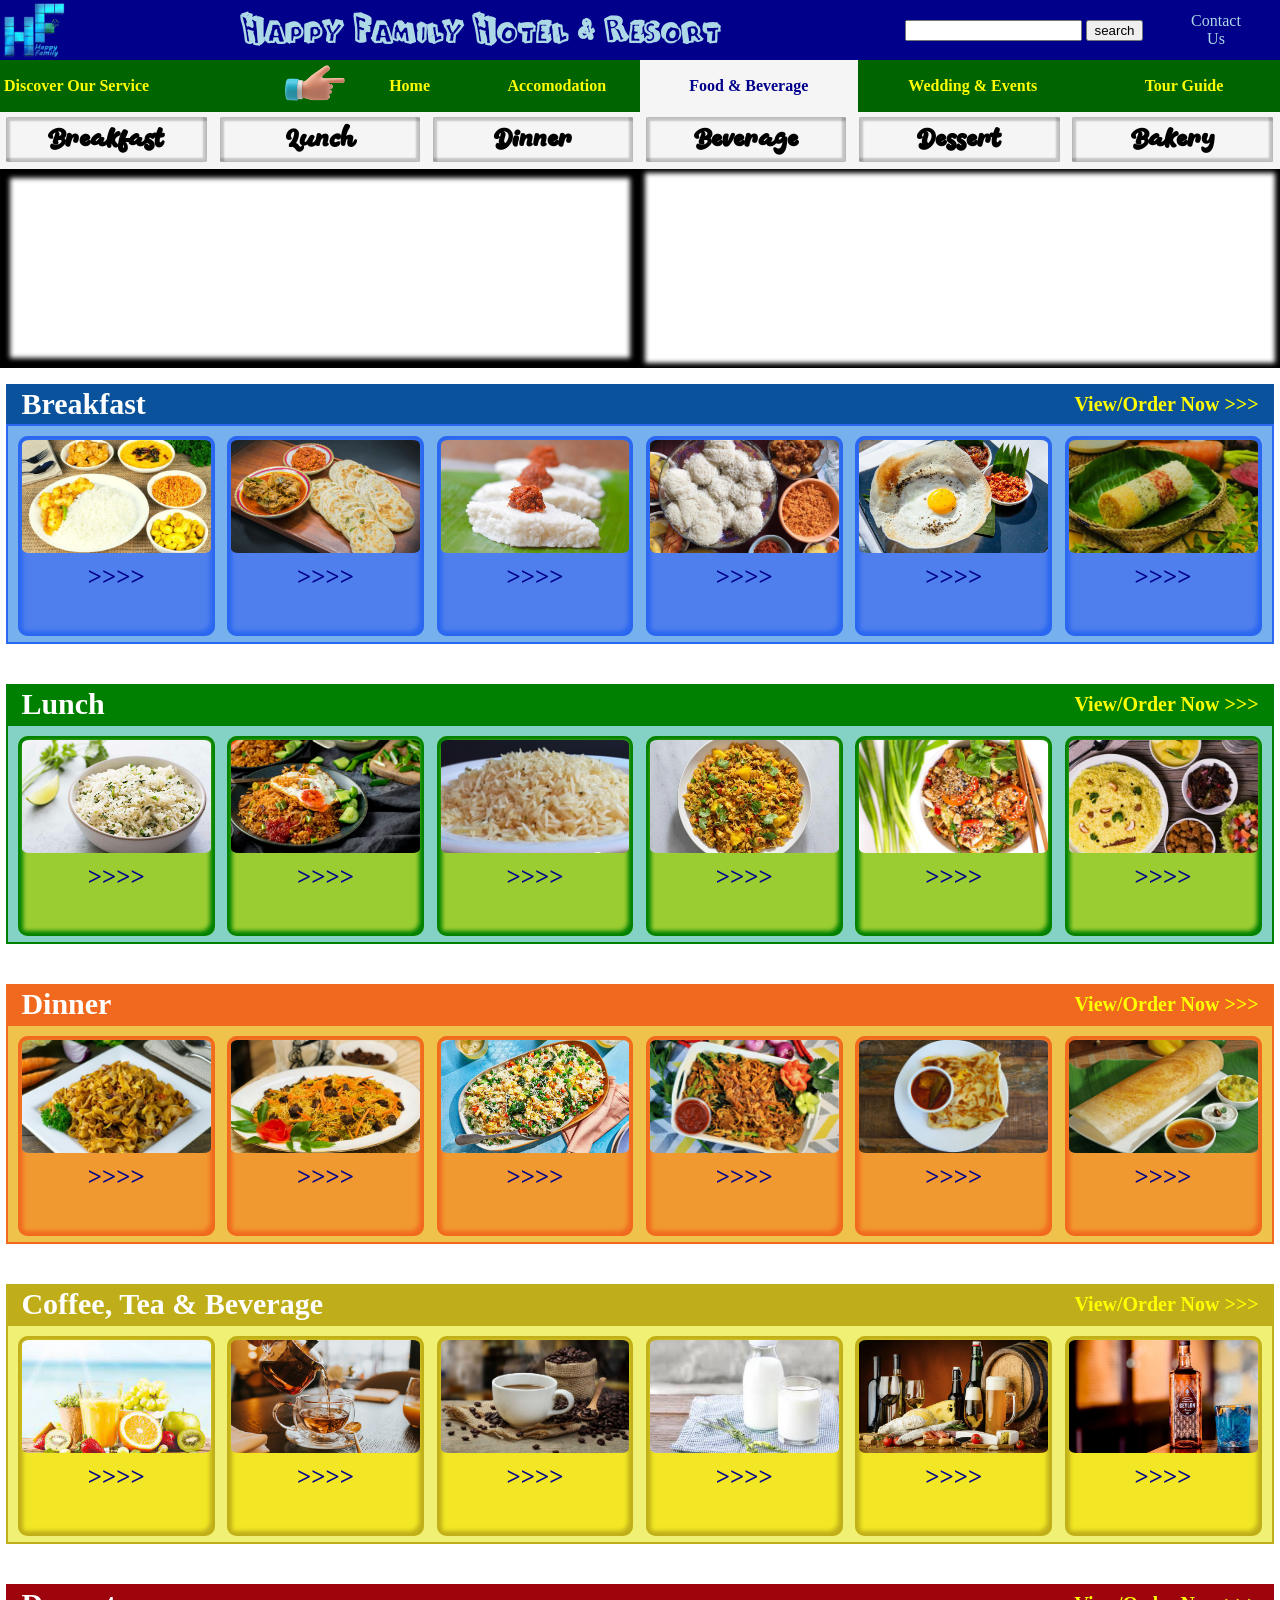
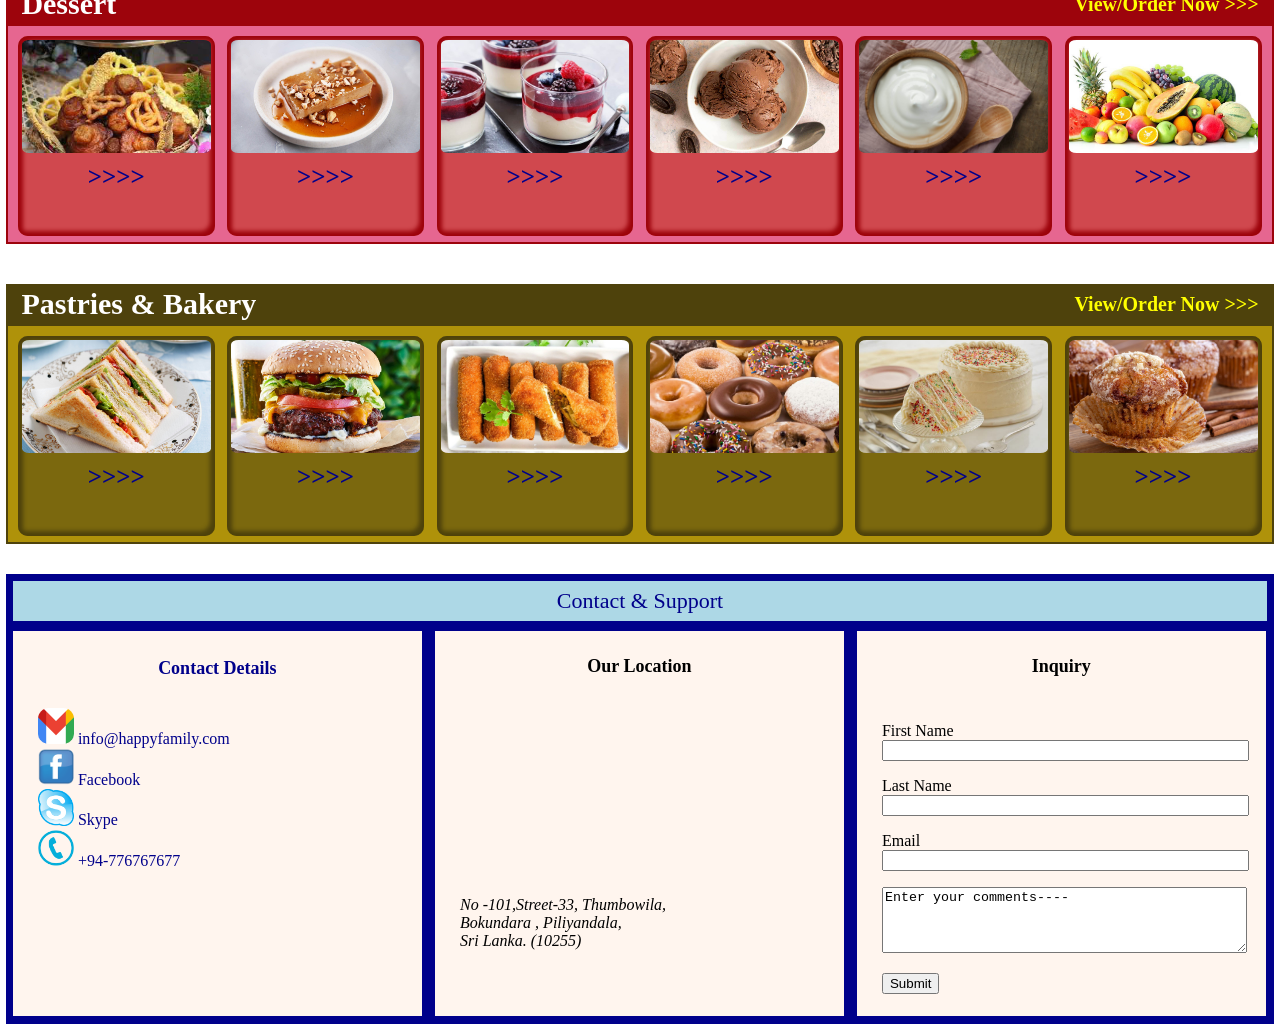
<file: index.html>
<!DOCTYPE html>
<html>
<head>
<title>Happy Family Hotel and Resort-Food & Beverage</title>
<meta name="viewport" content="width=device-width, initial-scale=1">
<!-----Internal CSS----->

<style type="text/css">


</style>

<!-----External CSS----->
<link rel="stylesheet" media='screen and (min-width: 992px)' href="css/style.css">
<link rel='stylesheet' media='screen and (max-width: 991px)' href='css/style2.css' >
<link rel='stylesheet' media='screen and (max-width: 768px)' href='css/style3.css' >
<link rel='stylesheet' media='screen and (max-width: 576px)' href='css/style4.css' >

</head>

<body>

<!-----logo and company name bar----->
	<div class="logo01" >
		<div class="logo02">

			<img src="img/generel/img12.png">
		</div>

		<div class="logo03">
		<h1>Happy Family Hotel & Resort</h1>
		</div>

		<div class="logo04">
			<form class="search">
			
				<input type="text" >
				<input   type="submit"  name="search"  value="search">
				  
			
			</form>
		</div>

		<div class="logo05">
		<a href="#footer">Contact <br>Us</a>
		</div>

	</div>
<!-----End of logo and company name bar----->

<!-----Menu Bar----->
	
	<div class="menu1" >
		<div class="menu1-drop">
		  <button class="dropbtn">Menu</button>
		  <div class="dropdown-content">
		    <a href="https://mgakr1993.github.io/happy-family-home/">Home</a>
		    <a href="https://kasunidesilva.github.io/newgroupproject/">Accomodation</a>
		    <a href="https://mgakr1993.github.io/food-beverage/">Food & Beverage</a>
		    <a href="https://m22w7287laksarani.github.io/final-assignment_weddding-and-event2-/ ">Wedding & Events</a>
		    <a href="https://gayandurage.github.io/HappyFamily_Tourguid/">Tour Guide</a>
		  </div>
		</div>
		<table width="100%">
			<tr>
				<td width="22%" style="background-color: darkgreen;">
					<P style="text-align: left;color: yellow;padding-left: 3px;font-weight: bolder;text-align: justify;">Discover	Our Service</P>
				</td>

				<td width="5%" style="background-color: darkgreen;">
					<img src="img/generel/img11.png" style="width:100%">
				</td>

				<td width="10%" style="background-color: darkgreen;">
					<a href="https://mgakr1993.github.io/happy-family-home/"><h1 style="color: yellow;">Home</h1></a>
				</td>

				<td width="13%" style="background-color: darkgreen;">
					<a href="https://kasunidesilva.github.io/newgroupproject/"><h1 style="color: yellow;">Accomodation</h1></a>
				</td>

				<td width="17%" style="background-color: whitesmoke;">
					<a href="https://mgakr1993.github.io/food-beverage/"><h1 style="color: darkblue;">Food & Beverage</h1></a>
				</td>

				<td width="18%" style="background-color: darkgreen;">
					<a href="https://m22w7287laksarani.github.io/final-assignment_weddding-and-event2-/"><h1 style="color: yellow;">Wedding & Events</h1></a>
				</td>

				<td width="15%" style="background-color: darkgreen;">
					<a href="https://gayandurage.github.io/HappyFamily_Tourguid/"><h1 style="color: yellow;">Tour Guide</h1></a>
				</td>
			</tr>
		</table>
	</div>	

<!-----End of Menu bar----->

<!-----page bar----->
<div class="submenu">
	<a href="#breakfast" target="_top"><div class="submenu1"  ><h1>Breakfast</h1></div></a>
	<a href="#lunch"><div class="submenu1"><h1>Lunch</h1></div></a>
	<a href="#dinner"><div class="submenu1"><h1>Dinner</h1></div></a>
	<a href="#beverage"><div class="submenu1"><h1>Beverage</h1></div></a>
	<a href="#dessert"><div class="submenu1"><h1>Dessert</h1></div></a>
	<a href="#bakery"><div class="submenu1"><h1>Bakery</h1></div></a>
</div>
<!-----End of page bar----->





<div class="bodycontent">

<!-----Generel Gallery----->
      <div class="gallery1">
      				
      				<div class="gallery2">	
      				</div>
      				<div class="gallery3">	
	      			</div>	
      </div>
<!-----End of Generel Gallery----->



<div class="page">


<!-----Breakfast----->


<div class="breakfast1" id="breakfast">
	<div class="breakfast2">

		<div class="header">
			<h1 >Breakfast</h1>
			<a href="#id01"><p>View/Order Now >>></p></a>
		</div>

		<div class="content1">
			<div class="content2">

				<div class="item1">
					<!--div class="item2"-->
						<div class="image">
							<img width="100%" src="img/breakfast/img01.jpg">
							<a href="#id01"><h2>Order Now >>></h2></a>
						</div>
						<div class="name">
							<h1>Rice & Curry</h1>
						</div>
						<div class="list">
							<h1 style="text-align: center;font-size: 25px;">>>>></h1>
							<ul>
								<li>Red/White Rice</li>
								<li>Dhal & Polsambal</li>
								<li>chicken curry</li>
								<li>More+</li>
								</ul>
						</div>
					</div>
				<!--/div-->

				<div class="item1">
					<div class="item2">

						

						<div class="image">
							<img width="100%" src="img/breakfast/img02.jpg">
							<a href="#id02" href="#bf04"><h2>Order Now >>></h2></a>
						</div>

						<div class="name">
							<h1>Pol Rotti</h1>
						</div>
						<div class="list">
							<h1 style="text-align: center;font-size: 25px;">>>>></h1>
							<ul>
								<li>Chicken Curry</li>
								<li>Dhal & Polsambal</li>
								<li>Lunu Miris</li>
								<li>More+</li>
								</ul>

								
						</div>
					</div>
				</div>

				<div class="item1">
					<div class="item2">
						<div class="image">
							<img width="100%" src="img/breakfast/img03.jpg">
							<a href=""><h2>Order Now >>></h2></a>
						</div>
						<div class="name">
							<h1>Kiribath</h1>
						</div>
						<div class="list">
							<h1 style="text-align: center;font-size: 25px;">>>>></h1>
							<ul>
								<li>Red/White</li>
								<li>Kattasambal</li>
								<li>Malu Ambulthiyal</li>
								<li>More+</li>
								</ul>
						</div>
					</div>
				</div>

				<div class="item1">
					<div class="item2">
						<div class="image">
							<img width="100%" src="img/breakfast/img04.jpg">
							<a href=""><h2>Order Now >>></h2></a>
						</div>
						<div class="name">
							<h1>String Hoppers</h1>
						</div>
						<div class="list">
							<h1 style="text-align: center;font-size: 25px;">>>>></h1>
							<ul>
								<li>Red/White </li>
								<li>Ala Hodi & Polsambal</li>
								<li>chicken curry</li>
								<li>More+</li>
								</ul>
						</div>
					</div>
				</div>

				<div class="item1">
					<div class="item2">
						<div class="image">
							<img width="100%" src="img/breakfast/img05.jpg">
							<a href=""><h2>Order Now >>></h2></a>
						</div>
						<div class="name">
							<h1>Hoppers</h1>
						</div>
						<div class="list">
							<h1 style="text-align: center;font-size: 25px;">>>>></h1>
							<ul>
								<li>Egg/Normal</li>
								<li>Kattasambal</li>
								<li>kalupol chicken curry</li>
								<li>More+</li>
								</ul>
						</div>
					</div>
				</div>

				<div class="item1">
					<div class="item2">
						<div class="image">
							<img width="100%" src="img/breakfast/img06.jpg">
							<a href=""><h2>Order Now >>></h2></a>
						</div>
						<div class="name">
							<h1>Pittu</h1>
						</div>
						<div class="list">
							<h1 style="text-align: center;font-size: 25px;">>>>></h1>
							<ul>
								<li>Red/White Pittu</li>
								<li>Alahodi </li>
								<li>Kattasambal</li>
								<li>More+</li>
								</ul>
						</div>
					</div>
				</div>




			</div>
		</div>
	</div>
</div>	
<!---------------------------End of breakfast------------------------------------->


<!---------------------------Start of Lunch------------------------------------->
<div class="lunch1" id="lunch">
	<div class="lunch2">

		<div class="header">
			<h1 >Lunch</h1>
			<a href="#id02"><p>View/Order Now >>></p></a>
		</div>

		<div class="content1">
			<div class="content2">

				<div class="item1">
					<div class="item2">
						<div class="image">
							<img width="100%" src="img/lunch/img01.jpg">
							<a href=""><h2>Order Now >>></h2></a>
						</div>
						<div class="name">
							<h1>Minchi & Lime Rice</h1>
						</div>
						<div class="list">
							<h1 style="text-align: center;font-size: 25px;">>>>></h1>
							<ul>
								<li>Rice with Minchi & Lime</li>
								<li>Omlette</li>
								<li>Roasted Chicken</li>
								<li>More+</li>
								</ul>
						</div>
					</div>
				</div>

				<div class="item1">
					<div class="item2">
						<div class="image">
							<img width="100%" src="img/lunch/img02.jpg">
							<a href=""><h2>Order Now >>></h2></a>
						</div>
						<div class="name">
							<h1>Nasi Gurang</h1>
						</div>
						<div class="list">
							<h1 style="text-align: center;font-size: 25px;">>>>></h1>
							<ul>
								<li>Nasi Gurang</li>
								<li>Omlette</li>
								<li>Roasted Chicken</li>
								<li>More+</li>
								</ul>
						</div>
					</div>
				</div>

				<div class="item1">
					<div class="item2">
						<div class="image">
							<img width="100%" src="img/lunch/img03.jpg">
							<a href=""><h2>Order Now >>></h2></a>
						</div>
						<div class="name">
							<h1>Garlic Rice</h1>
						</div>
						<div class="list">
							<h1 style="text-align: center;font-size: 25px;">>>>></h1>
							<ul>
								<li>Rice with Garlic</li>
								<li>Omlette</li>
								<li>Roasted Chicken</li>
								<li>More+</li>
								</ul>
						</div>
					</div>
				</div>

				<div class="item1">
					<div class="item2">
						<div class="image">
							<img width="100%" src="img/lunch/img04.jpg">
							<a href=""><h2>Order Now >>></h2></a>
						</div>
						<div class="name">
							<h1>Pineapple Rice</h1>
						</div>
						<div class="list">
							<h1 style="text-align: center;font-size: 25px;">>>>></h1>
							<ul>
								<li>Pineapple Rice</li>
								<li>Omlette</li>
								<li>Roasted Chicken</li>
								<li>More+</li>
								</ul>
						</div>
					</div>
				</div>

				<div class="item1">
					<div class="item2">
						<div class="image">
							<img width="100%" src="img/lunch/img05.jpg">
							<a href=""><h2>Order Now >>></h2></a>
						</div>
						<div class="name">
							<h1>Peanut Rice</h1>
						</div>
						<div class="list">
							<h1 style="text-align: center;font-size: 25px;">>>>></h1>
							<ul>
								<li>Peanut Rice</li>
								<li>Omlette</li>
								<li>Roasted Chicken</li>
								<li>More+</li>
								</ul>
						</div>
					</div>
				</div>

				<div class="item1">
					<div class="item2">
						<div class="image">
							<img width="100%" src="img/lunch/img06.jpg">
							<a href=""><h2>Order Now >>></h2></a>
						</div>
						<div class="name">
							<h1>Yellow Rice</h1>
						</div>
						<div class="list">
							<h1 style="text-align: center;font-size: 25px;">>>>></h1>
							<ul>
								<li>Yellow Rice</li>
								<li>Dhal Curry </li>
								<li>Omlette</li>
								<li>More+</li>
								</ul>
						</div>
					</div>
				</div>




			</div>
		</div>
	</div>
</div>	
<!---------------------------End of Lunch--------------------------------------->

<!---------------------------Start of Dinner--------------------------------------->
<div class="dinner1" id="dinner">
	<div class="dinner2">

		<div class="header">
			<h1 >Dinner</h1>
			<a href="#id03"><p>View/Order Now >>></p></a>
		</div>

		<div class="content1">
			<div class="content2">

				<div class="item1">
					<div class="item2">
						<div class="image">
							<img width="100%" src="img/dinner/img01.jpg">
							<a href=""><h2>Order Now >>></h2></a>
						</div>
						<div class="name">
							<h1>Kottu Rotti</h1>
						</div>
						<div class="list">
							<h1 style="text-align: center;font-size: 25px;">>>>></h1>
							<ul>
								<li>Chicken Kottu</li>
								<li>Chees Kottu</li>
								<li>Egg Kottu</li>
								<li>More+</li>
								</ul>
						</div>
					</div>
				</div>

				<div class="item1">
					<div class="item2">
						<div class="image">
							<img width="100%" src="img/dinner/img02.jpg">
							<a href=""><h2>Order Now >>></h2></a>
						</div>
						<div class="name">
							<h1>String Hoppers Kottu</h1>
						</div>
						<div class="list">
							<h1 style="text-align: center;font-size: 25px;">>>>></h1>
							<ul>
								<li>Chicken</li>
								<li>Egg</li>
								<li>Fish</li>
								<li>More+</li>
								</ul>
						</div>
					</div>
				</div>

				<div class="item1">
					<div class="item2">
						<div class="image">
							<img width="100%" src="img/dinner/img03.jpg">
							<a href=""><h2>Order Now >>></h2></a>
						</div>
						<div class="name">
							<h1>Fried Rice</h1>
						</div>
						<div class="list">
							<h1 style="text-align: center;font-size: 25px;">>>>></h1>
							<ul>
								<li>Basmathi Fried Rice</li>
								<li>Chicken</li>
								<li>Egg</li>
								<li>More+</li>
								</ul>
						</div>
					</div>
				</div>

				<div class="item1">
					<div class="item2">
						<div class="image">
							<img width="100%" src="img/dinner/img04.jpg">
							<a href=""><h2>Order Now >>></h2></a>
						</div>
						<div class="name">
							<h1>Noodles Kottu</h1>
						</div>
						<div class="list">
							<h1 style="text-align: center;font-size: 25px;">>>>></h1>
							<ul>
								<li>Chicken</li>
								<li>Egg</li>
								<li>Vegitable</li>
								<li>More+</li>
								</ul>
						</div>
					</div>
				</div>

				<div class="item1">
					<div class="item2">
						<div class="image">
							<img width="100%" src="img/dinner/img05.jpg">
							<a href=""><h2>Order Now >>></h2></a>
						</div>
						<div class="name">
							<h1>Parata & Egg Rotti</h1>
						</div>
						<div class="list">
							<h1 style="text-align: center;font-size: 25px;">>>>></h1>
							<ul>
								<li>Parata</li>
								<li>Egg Rotti</li>
								<li>Dhal & Chicken Curry</li>
								<li>More+</li>
								</ul>
						</div>
					</div>
				</div>

				<div class="item1">
					<div class="item2">
						<div class="image">
							<img width="100%" src="img/dinner/img06.jpg">
							<a href=""><h2>Order Now >>></h2></a>
						</div>
						<div class="name">
							<h1>Dosai</h1>
						</div>
						<div class="list">
							<h1 style="text-align: center;font-size: 25px;">>>>></h1>
							<ul>
								<li>Normal Dosai</li>
								<li>Paper Dosai</li>
								<li>Sambaru & Alahodi</li>
								<li>More+</li>
								</ul>
						</div>
					</div>
				</div>




			</div>
		</div>
	</div>
</div>
<!---------------------------End of Dinner----------------------------------------->


<!---------------------------Start of Beverage--------------------------------------->
<div class="beverage1" id="beverage">
	<div class="beverage2">

		<div class="header">
			<h1 >Coffee, Tea & Beverage</h1>
			<a href="#id04"><p>View/Order Now >>></p></a>
			
		</div>

		<div class="content1">
			<div class="content2">

				<div class="item1">
					<div class="item2">
						<div class="image">
							<img width="100%" src="img/beverage/img01.jpg">
							<a href=""><h2>Order Now >>></h2></a>
						</div>
						<div class="name">
							<h1>Juices</h1>
						</div>
						<div class="list">
							<h1 style="text-align: center;font-size: 25px;">>>>></h1>
							<ul>
								<li>Fruit Juice</li>
								<li>Faluda</li>
								<li>Lime & Lemmon</li>
								<li>More+</li>
								</ul>
						</div>
					</div>
				</div>

				<div class="item1">
					<div class="item2">
						<div class="image">
							<img width="100%" src="img/beverage/img02.jpg">
							<a href=""><h2>Order Now >>></h2></a>
						</div>
						<div class="name">
							<h1>Sri Lnkan Tea</h1>
						</div>
						<div class="list">
							<h1 style="text-align: center;font-size: 25px;">>>>></h1>
							<ul>
								<li>Green Tea</li>
								<li>Ginger Tea</li>
								<li>Normal Tea</li>
								<li>More+</li>
								</ul>
						</div>
					</div>
				</div>

				<div class="item1">
					<div class="item2">
						<div class="image">
							<img width="100%" src="img/beverage/img03.jpg">
							<a href=""><h2>Order Now >>></h2></a>
						</div>
						<div class="name">
							<h1>Coffee</h1>
						</div>
						<div class="list">
							<h1 style="text-align: center;font-size: 25px;">>>>></h1>
							<ul>
								<li>Hot Coffee</li>
								<li>Nestea</li>
								<li>Ice Coffee</li>
								<li>More+</li>
								</ul>
						</div>
					</div>
				</div>

				<div class="item1">
					<div class="item2">
						<div class="image">
							<img width="100%" src="img/beverage/img04.jpg">
							<a href=""><h2>Order Now >>></h2></a>
						</div>
						<div class="name">
							<h1>Milk</h1>
						</div>
						<div class="list">
							<h1 style="text-align: center;font-size: 25px;">>>>></h1>
							<ul>
								<li>Milk Tea</li>
								<li>Fresh Milk</li>
								<li>Chocolate Milk</li>
								<li>More+</li>
								</ul>
						</div>
					</div>
				</div>

				<div class="item1">
					<div class="item2">
						<div class="image">
							<img width="100%" src="img/beverage/img05.jpg">
							<a href=""><h2>Order Now >>></h2></a>
						</div>
						<div class="name">
							<h1>Beer & Wines</h1>
						</div>
						<div class="list">
							<h1 style="text-align: center;font-size: 25px;">>>>></h1>
							<ul>
								<li>Beer</li>
								<li>Red wine</li>
								<li>Grape Wine</li>
								<li>More+</li>
								</ul>
						</div>
					</div>
				</div>

				<div class="item1">
					<div class="item2">
						<div class="image">
							<img width="100%" src="img/beverage/img06.jpg">
							<a href=""><h2>Order Now >>></h2></a>
						</div>
						<div class="name">
							<h1>Hard Drinks</h1>
						</div>
						<div class="list">
							<h1 style="text-align: center;font-size: 25px;">>>>></h1>
							<ul>
								<li>Whisky</li>
								<li>Old Arrack</li>
								<li>Vodka</li>
								<li>More+</li>
								</ul>
						</div>
					</div>
				</div>




			</div>
		</div>
	</div>
</div>
<!---------------------------End of Beverage----------------------------------------->


<!---------------------------Start of Dessert--------------------------------------->
<div class="alcohol1" id="dessert">
	<div class="alcohol2">

		<div class="header">
			<h1 >Dessert</h1>
			<a href="#id05"><p>View/Order Now >>></p></a>
		</div>

		<div class="content1">
			<div class="content2">

				<div class="item1">
					<div class="item2">
						<div class="image">
							<img width="100%" src="img/dessert/img01.jpg">
							<a href=""><h2>Order Now >>></h2></a>
						</div>
						<div class="name">
							<h1>Sri Lankan Sweets</h1>
						</div>
						<div class="list">
							<h1 style="text-align: center;font-size: 25px;">>>>></h1>
							<ul>
								<li>Kewum</li>
								<li>Kokis</li>
								<li>Aluwa</li>
								<li>More+</li>
								</ul>
						</div>
					</div>
				</div>

				<div class="item1">
					<div class="item2">
						<div class="image">
							<img width="100%" src="img/dessert/img02.jpg">
							<a href=""><h2>Order Now >>></h2></a>
						</div>
						<div class="name">
							<h1>Puddings</h1>
						</div>
						<div class="list">
							<h1 style="text-align: center;font-size: 25px;">>>>></h1>
							<ul>
								<li>Watalappan</li>
								<li>Carromal Pudding</li>
								<li>Buiscuit Pudding</li>
								<li>More+</li>
								</ul>
						</div>
					</div>
				</div>

				<div class="item1">
					<div class="item2">
						<div class="image">
							<img width="100%" src="img/dessert/img03.jpg">
							<a href=""><h2>Order Now >>></h2></a>
						</div>
						<div class="name">
							<h1>Jelly</h1>
						</div>
						<div class="list">
							<h1 style="text-align: center;font-size: 25px;">>>>></h1>
							<ul>
								<li>Strawberry</li>
								<li>Mix Fruits</li>
								<li>Pineappale</li>
								<li>More+</li>
								</ul>
						</div>
					</div>
				</div>

				<div class="item1">
					<div class="item2">
						<div class="image">
							<img width="100%" src="img/dessert/img04.jpg">
							<a href=""><h2>Order Now >>></h2></a>
						</div>
						<div class="name">
							<h1>Ice cream</h1>
						</div>
						<div class="list">
							<h1 style="text-align: center;font-size: 25px;">>>>></h1>
							<ul>
								<li>Vanila</li>
								<li>Chocolate</li>
								<li>Fruit & Nuts</li>
								<li>More+</li>
								</ul>
						</div>
					</div>
				</div>

				<div class="item1">
					<div class="item2">
						<div class="image">
							<img width="100%" src="img/dessert/img05.jpg">
							<a href=""><h2>Order Now >>></h2></a>
						</div>
						<div class="name">
							<h1>Curd & Yogurt</h1>
						</div>
						<div class="list">
							<h1 style="text-align: center;font-size: 25px;">>>>></h1>
							<ul>
								<li>Curd</li>
								<li>Kithul Pany</li>
								<li>Yogurt</li>
								<li>More+</li>
								</ul>
						</div>
					</div>
				</div>

				<div class="item1">
					<div class="item2">
						<div class="image">
							<img width="100%" src="img/dessert/img06.jpg">
							<a href=""><h2>Order Now >>></h2></a>
						</div>
						<div class="name">
							<h1>Fruits</h1>
						</div>
						<div class="list">
							<h1 style="text-align: center;font-size: 25px;">>>>></h1>
							<ul>
								<li>Waraka</li>
								<li>Pineapple</li>
								<li>Fruit Salad</li>
								<li>More+</li>
								</ul>
						</div>
					</div>
				</div>




			</div>
		</div>
	</div>
</div>
<!---------------------------End of Dessert----------------------------------------->


<!---------------------------Start of Bakery--------------------------------------->
<div class="bakery1" id="bakery">
	<div class="bakery2">

		<div class="header">
			<h1 >Pastries & Bakery</h1>
			<a href="#id06"><p>View/Order Now >>></p></a>
			
		</div>

		<div class="content1">
			<div class="content2">

				<div class="item1">
					<div class="item2">
						<div class="image">
							<img width="100%" src="img/bakery/img01.jpg">
							<a href=""><h2>Order Now >>></h2></a>
						</div>
						<div class="name">
							<h1>Sandwiches</h1>
						</div>
						<div class="list">
							<h1 style="text-align: center;font-size: 25px;">>>>></h1>
							<ul>
								<li>Cheese</li>
								<li>Egg</li>
								<li>Roasted Veg</li>
								<li>More+</li>
								</ul>
						</div>
					</div>
				</div>

				<div class="item1">
					<div class="item2">
						<div class="image">
							<img width="100%" src="img/bakery/img02.jpg">
							<a href=""><h2>Order Now >>></h2></a>
						</div>
						<div class="name">
							<h1>Burger & Buns</h1>
						</div>
						<div class="list">
							<h1 style="text-align: center;font-size: 25px;">>>>></h1>
							<ul>
								<li>Burgur</li>
								<li>Submarine</li>
								<li>Hot dog</li>
								<li>More+</li>
								</ul>
						</div>
					</div>
				</div>

				<div class="item1">
					<div class="item2">
						<div class="image">
							<img width="100%" src="img/bakery/img03.jpg">
							<a href=""><h2>Order Now >>></h2></a>
						</div>
						<div class="name">
							<h1>Rolls & Pastries</h1>
						</div>
						<div class="list">
							<h1 style="text-align: center;font-size: 25px;">>>>></h1>
							<ul>
								<li>Rolls</li>
								<li>Samosa</li>
								<li>Cutlet</li>
								<li>More+</li>
								</ul>
						</div>
					</div>
				</div>

				<div class="item1">
					<div class="item2">
						<div class="image">
							<img width="100%" src="img/bakery/img04.jpg">
							<a href=""><h2>Order Now >>></h2></a>
						</div>
						<div class="name">
							<h1>Doughnut</h1>
						</div>
						<div class="list">
							<h1 style="text-align: center;font-size: 25px;">>>>></h1>
							<ul>
								<li>Chocolate</li>
								<li>Vanila Iced</li>
								<li>Coconut Raised</li>
								<li>More+</li>
								</ul>
						</div>
					</div>
				</div>

				<div class="item1">
					<div class="item2">
						<div class="image">
							<img width="100%" src="img/bakery/img05.jpg">
							<a href=""><h2>Order Now >>></h2></a>
						</div>
						<div class="name">
							<h1>Cakes</h1>
						</div>
						<div class="list">
							<h1 style="text-align: center;font-size: 25px;">>>>></h1>
							<ul>
								<li>Pineapple</li>
								<li>Strawberry</li>
								<li>Choco Vanila</li>
								<li>More+</li>
							</ul>
						</div>
					</div>
				</div>

				<div class="item1">
					<div class="item2">
						<div class="image">
							<img width="100%" src="img/bakery/img06.jpg">
							<a href=""><h2>Order Now >>></h2></a>
						</div>
						<div class="name">
							<h1>Cup Cakes</h1>
						</div>
						<div class="list">
							<h1 style="text-align: center;font-size: 25px;">>>>></h1>
							<ul>
								<li>Lemmon gem</li>
								<li>Chery & Cream</li>
								<li>Chocolate Chip</li>
								<li>More+</li>
								</ul>
						</div>
					</div>
				</div>




			</div>
		</div>
	</div>
</div>
<!---------------------------End of Bakery----------------------------------------->

</div>
<!---------------------------End of Page------------------------------------------>
<div class="footer" id="footer">
	<div class="fheader">
		Contact & Support
	</div>
					
		
	<div class="contact">
		<div class="subtopic">Contact Details</div>
		<div class="subcontent">

		<div class="email">
		<a href="mailto:info@happyfamily.com" ><img src="img\generel/logo05.png" width="10%	" style="border-radius: 30%"> </a>
		<a href="mailto:info@happyfamily.com" > info@happyfamily.com</a>
		</div>

		
		<div class="facebook">
		<a href="#"  style="color: yellow;"><img src="img\generel/logo01.png" width="10%"  style="border-radius: 20%"></a>
		<a href="#" >Facebook</a>
		</div>


		<div class="skype">
		<a href="#" style="color: yellow;"><img src="img\generel/logo04.png" width="10%" style="border-radius: 20%"></a>
		<a href="#"  >Skype</a>		
		</div>


		<div class="phone">
		<a href="#" ><img src="img\generel/logo02.png" width="10%" style="border-radius: 20%"></a>
		<a href="#"  >+94-776767677</a>
		</div>

		</div>
	</div>


		
		

	<div class="location">

		<div class="subtopic">Our Location</div>
		<div class="subcontent">

		<iframe  src="https://www.google.com/maps/embed?pb=!1m18!1m12!1m3!1d3961.6355176468755!2d79.91306011374314!3d6.814109921609601!2m3!1f0!2f0!3f0!3m2!1i1024!2i768!4f13.1!3m3!1m2!1s0x3ae245b1b0311409%3A0x551acb57e67a66df!2sHW%20Business%20Solutions!5e0!3m2!1sen!2sjp!4v1675676059264!5m2!1sen!2sjp" width="100%" height="60%" style="border:0;" allowfullscreen="" loading="lazy" referrerpolicy="no-referrer-when-downgrade"></iframe>
		
		<!--h3 style="line-height: 0;font-size: 100%">Location-->

		<address>No -101,Street-33, Thumbowila, <br>Bokundara , Piliyandala, <br>Sri Lanka. (10255)</address>
		</div>
	
	</div >
		
	<div class="inquiry">
		<div class="subtopic">Inquiry</div>
		<div class="subcontent">
		<form action="">
		<p>First Name <input style="width: 100%" type = "text" name="firstname"></p>
		<p>Last Name <input style="width: 100%;" type = "text" name="lastname"></p>
		<p>Email &emsp;&emsp;<input style="width: 100%;" type = "email" name="email"></p>
		<p>
		<textarea  name="comments" style="width: 100%" cols="31" rows="4">Enter your comments----
		</textarea>
		</p>
		<p><input type = "Submit" name="Submit"></p>
		</form>
		</div>
	</div>

</div>		
<!---------------------------End of body content------------------------------------------>
</div>

<!---------------------------Breakfast discription------------------------------------------------->

<div class="order-page" id="id01">

	<div class="order-page-header">
		<div class="order-page-header1">
			Breakfast
		</div>
		<div class="order-page-header2">
			<a href="#breakfast">X</a>
		</div>
	</div>

	<!--------------------Item 01------------------>
	<div class="grid">

      <div class="order-item1"> 
      	<div class="order-item1-name">
      		Rice & Curry
      	</div>
      	<div class="order-item1-image">
      		<img src="img\breakfast\img01.jpg">
      	</div>
      </div>

      <div class="order-item2">
      		<form action="">
				  <input type="checkbox" id="option1" name="option1" value="kalupol chicken curry">
				  <label for="option1"> Red Rice</label>

				  <input type="checkbox" id="option2" name="option2" value="Malu Ambul Thiyal">
				  <label for="option2"> White Rice</label>

				  <input type="checkbox" id="option3" name="option3" value="Polos Curry">
				  <label for="option3"> Basmathi</label>

				  <input type="checkbox" id="option1" name="option1" value="kalupol chicken curry">
				  <label for="option1"> Malu Ambulthiyal</label><br>

				  <input type="checkbox" id="option2" name="option2" value="Malu Ambul Thiyal">
				  <label for="option2"> Kalupol Chicken Curry</label>

				  <input type="checkbox" id="option3" name="option3" value="Polos Curry">
				  <label for="option3"> Pork Curry</label>

				  <input type="checkbox" id="option1" name="option1" value="kalupol chicken curry">
				  <label for="option1"> Ala Hodi</label>

				  <input type="checkbox" id="option2" name="option2" value="Malu Ambul Thiyal">
				  <label for="option2"> Dhal Curry</label> <br>

				  <input type="checkbox" id="option3" name="option3" value="Polos Curry">
				  <label for="option3"> Polos Curry</label>
				  

				  <input type="checkbox" id="option1" name="option1" value="kalupol chicken curry" checked disabled>
				  <label for="option1"> Papadam</label>

				  <input type="checkbox" id="option2" name="option2" value="Malu Ambul Thiyal" checked disabled>
				  <label for="option2"> Egg</label>

				  <input type="checkbox" id="option3" name="option3" value="Polos Curry" checked disabled>
				  <label for="option3"> Kola Mallum</label>

				  <br><br>
				  <input type="submit" value="Add to Basket">
				</form>
      </div>
      <!--------------------Item 02------------------>

      <div class="order-item1"> 
      	<div class="order-item1-name">
      		Pol Roti
      	</div>
      	<div class="order-item1-image">
      		<img src="img\breakfast\img02.jpg">
      	</div>
      </div>

      <div class="order-item2">
      		<form action="">
				  <input type="checkbox" id="option1" name="option1" value="kalupol chicken curry">
				  <label for="option1"> Pol Roti 4 Pieces</label>

				  <input type="checkbox" id="option2" name="option2" value="Malu Ambul Thiyal">
				  <label for="option2"> Pol Roti 6 Pieces</label>

				  <input type="checkbox" id="option3" name="option3" value="Polos Curry">
				  <label for="option3"> Chicken Curry</label>

				  <input type="checkbox" id="option1" name="option1" value="kalupol chicken curry">
				  <label for="option1"> Malu Ambulthiyal</label>

				  <input type="checkbox" id="option2" name="option2" value="Malu Ambul Thiyal">
				  <label for="option2"> Alahodi</label>

				  <input type="checkbox" id="option3" name="option3" value="Polos Curry">
				  <label for="option3"> Pork Curry</label>	 				  

				  <input type="checkbox" id="option1" name="option1" value="kalupol chicken curry" checked disabled>
				  <label for="option1"> Dhal Curry</label>

				  <input type="checkbox" id="option2" name="option2" value="Malu Ambul Thiyal" checked disabled>
				  <label for="option2"> Polsambal</label>

				  <input type="checkbox" id="option3" name="option3" value="Polos Curry" checked disabled>
				  <label for="option3"> Lunu Miris</label>

				  <br>

				  <input type="submit" value="Add to Basket">
				</form>
      </div>
		<!--------------------Item 03------------------>
		<div class="order-item1"> 
      	<div class="order-item1-name">
      		Kiribath
      	</div>
      	<div class="order-item1-image">
      		<img src="img\breakfast\img03.jpg">
      	</div>
      </div>

      <div class="order-item2">
      		<form action="">
				  <input type="checkbox" id="option1" name="option1" value="kalupol chicken curry">
				  <label for="option1"> Red Kiribath</label>

				  <input type="checkbox" id="option2" name="option2" value="Malu Ambul Thiyal">
				  <label for="option2"> White Kiribath</label>

				  <input type="checkbox" id="option3" name="option3" value="Polos Curry">
				  <label for="option3"> Malu Ambulthiyal</label>

				  <input type="checkbox" id="option1" name="option1" value="kalupol chicken curry">
				  <label for="option1"> Alahodi</label>

				  <input type="checkbox" id="option2" name="option2" value="Malu Ambul Thiyal">
				  <label for="option2"> Kalupol Chicken Curry</label>

				  <input type="checkbox" id="option3" name="option3" value="Polos Curry">
				  <label for="option3"> Pork Curry</label>
				  

				  <input type="checkbox" id="option1" name="option1" value="kalupol chicken curry" checked disabled>
				  <label for="option1"> Kattasambal</label>

				  <input type="checkbox" id="option2" name="option2" value="Malu Ambul Thiyal" checked disabled>
				  <label for="option2"> Onion Sambal</label>

				  <br>
				  
				  <input type="submit" value="Add to Basket">
				</form> 
      </div>
	<!--------------------Item 04------------------>

		<div class="order-item1"> 
      	<div class="order-item1-name">
      		String Hoppers
      	</div>
      	<div class="order-item1-image">
      		<img src="img\breakfast\img04.jpg">
      	</div>
      </div>

      <div class="order-item2">
      		<form action="">
				  <input type="checkbox" id="option1" name="option1" value="kalupol chicken curry">
				  <label for="option1"> Red String Hoppers</label>

				  <input type="checkbox" id="option2" name="option2" value="Malu Ambul Thiyal">
				  <label for="option2"> White String Hoppers</label>

				  <input type="checkbox" id="option3" name="option3" value="Polos Curry">
				  <label for="option3"> Malu Ambulthiyal</label>

				  <input type="checkbox" id="option1" name="option1" value="kalupol chicken curry">
				  <label for="option1"> Alahodi</label>

				  <input type="checkbox" id="option2" name="option2" value="Malu Ambul Thiyal">
				  <label for="option2"> Kalupol Chicken Curry</label>

				  <input type="checkbox" id="option3" name="option3" value="Polos Curry">
				  <label for="option3"> Pork Curry</label>
				  

				  <input type="checkbox" id="option1" name="option1" value="kalupol chicken curry" checked disabled>
				  <label for="option1"> Dhal Curry</label>

				  <input type="checkbox" id="option2" name="option2" value="Malu Ambul Thiyal" checked disabled>
				  <label for="option2">Boiled Egg</label>

				  <input type="checkbox" id="option3" name="option3" value="Polos Curry" checked disabled>
				  <label for="option3"> Polsambal</label>

				  <br>
				  <input type="submit" value="Add to Basket">
				</form>
      </div>
	<!--------------------Item 05------------------>
		<div class="order-item1"> 
      	<div class="order-item1-name">
      		Hoppers
      	</div>
      	<div class="order-item1-image">
      		<img src="img\breakfast\img05.jpg">
      	</div>
      </div>

      <div class="order-item2">
      		<form action="">
				  <input type="checkbox" id="option1" name="option1" value="kalupol chicken curry">
				  <label for="option1"> Normal Hoppers 4 Pieces</label>

				  <input type="checkbox" id="option2" name="option2" value="Malu Ambul Thiyal">
				  <label for="option2"> Normal Hoppers 6 Pieces</label>

				  <input type="checkbox" id="option3" name="option3" value="Polos Curry">
				  <label for="option3"> Egg Hoppers 2 Pieces</label>

				  <input type="checkbox" id="option1" name="option1" value="kalupol chicken curry">
				  <label for="option1"> Egg Hoppers 4 Pieces</label>

				  <input type="checkbox" id="option2" name="option2" value="Malu Ambul Thiyal">
				  <label for="option2"> Kalupol Chicken Curry</label>

				  <input type="checkbox" id="option3" name="option3" value="Polos Curry">
				  <label for="option3"> Pork Curry</label>

				  <input type="checkbox" id="option3" name="option3" value="Polos Curry">
				  <label for="option3"> Polos Curry</label>
				  

				  <input type="checkbox" id="option1" name="option1" value="kalupol chicken curry" checked disabled>
				  <label for="option1"> Lunu Miris</label><br>
				 
				  <input type="submit" value="Add to Basket">
				</form>
      </div>
	<!--------------------Item 06------------------>
		<div class="order-item1"> 
      	<div class="order-item1-name">
      		Pittu 
      	</div>
      	<div class="order-item1-image">
      		<img src="img\breakfast\img06.jpg">
      	</div>
      </div>

      <div class="order-item2">
      	<form action="">
				  <input type="checkbox" id="option1" name="option1" value="kalupol chicken curry">
				  <label for="option1"> Red Pittu</label>

				  <input type="checkbox" id="option2" name="option2" value="Malu Ambul Thiyal">
				  <label for="option2"> White Pittu</label>
				  
				  <input type="checkbox" id="option1" name="option1" value="kalupol chicken curry">
				  <label for="option1"> Malu Ambulthiyal</label>

				  <input type="checkbox" id="option2" name="option2" value="Malu Ambul Thiyal">
				  <label for="option2"> Kalupol Chicken Curry</label>

				  <input type="checkbox" id="option3" name="option3" value="Polos Curry">
				  <label for="option3"> Pork Curry</label>  

				  <input type="checkbox" id="option2" name="option2" value="Malu Ambul Thiyal" checked disabled>
				  <label for="option2"> Kiri Hodi</label>

				  <input type="checkbox" id="option3" name="option3" value="Polos Curry" checked disabled>
				  <label for="option3"> Katta Sambal</label><br>
				  <input type="submit" value="Add to Basket">
				</form>	
      </div>
	
      
	</div>

	<!--------------------end of items------------------>
</div>

	<!--------------------end of breakfast------------------>

<!---------------------------Lunch discription------------------------------------------------->

<div class="order-page" id="id02">

	<div class="order-page-header">
		<div class="order-page-header1">
			Lunch
		</div>
		<div class="order-page-header2">
			<a href="#lunch">X</a>
		</div>
	</div>

	<!--------------------Item 01------------------>
	<div class="grid">

      <div class="order-item1"> 
      	<div class="order-item1-name">
      		Minchi & Lime Rice 
      	</div>
      	<div class="order-item1-image">
      		<img src="img\lunch\img01.jpg">
      	</div>
      </div>

      <div class="order-item2">
      		<form action="">
				  <input type="checkbox" id="option1" name="option1" value="kalupol chicken curry">
				  <label for="option1"> Roasted Chicken</label>

				  <input type="checkbox" id="option2" name="option2" value="Malu Ambul Thiyal">
				  <label for="option2"> Pork Devel</label>

				  <input type="checkbox" id="option3" name="option3" value="Polos Curry">
				  <label for="option3"> Boiled Fried Egg</label>

				  <input type="checkbox" id="option1" name="option1" value="kalupol chicken curry">
				  <label for="option1"> Omlette</label>		  

				  <input type="checkbox" id="option1" name="option1" value="kalupol chicken curry" checked disabled>
				  <label for="option1"> Cashew Curry</label>

				  <input type="checkbox" id="option2" name="option2" value="Malu Ambul Thiyal" checked disabled>
				  <label for="option2"> Chopsy</label>

				  <input type="checkbox" id="option3" name="option3" value="Polos Curry" checked disabled>
				  <label for="option3"> Minchi Sambal</label>

				  <br>
				  <input type="submit" value="Add to Basket">
				</form>
      </div>
      <!--------------------Item 02------------------>

      <div class="order-item1"> 
      	<div class="order-item1-name">
      		Nasi Gurang 
      	</div>
      	<div class="order-item1-image">
      		<img src="img\lunch\img02.jpg">
      	</div>
      </div>

      <div class="order-item2">
      		<form action="">
				  <input type="checkbox" id="option1" name="option1" value="kalupol chicken curry">
				  <label for="option1"> Roasted Chicken</label>

				  <input type="checkbox" id="option2" name="option2" value="Malu Ambul Thiyal">
				  <label for="option2"> Pork Devel</label>

				  <input type="checkbox" id="option3" name="option3" value="Polos Curry">
				  <label for="option3"> Boiled Fried Egg</label>

				  <input type="checkbox" id="option1" name="option1" value="kalupol chicken curry">
				  <label for="option1"> Omlette</label>		  

				  <input type="checkbox" id="option1" name="option1" value="kalupol chicken curry" checked disabled>
				  <label for="option1"> Cashew Curry</label>

				  <input type="checkbox" id="option2" name="option2" value="Malu Ambul Thiyal" checked disabled>
				  <label for="option2"> Chopsy</label>

				  <input type="checkbox" id="option3" name="option3" value="Polos Curry" checked disabled>
				  <label for="option3"> Minchi Sambal</label>

				  <br>

				  <input type="submit" value="Add to Basket">
				</form>
      </div>
		<!--------------------Item 03------------------>
		<div class="order-item1"> 
      	<div class="order-item1-name">
      		Garlic Rice
      	</div>
      	<div class="order-item1-image">
      		<img src="img\lunch\img03.jpg">
      	</div>
      </div>

      <div class="order-item2">
      		<form action="">
				  <input type="checkbox" id="option1" name="option1" value="kalupol chicken curry">
				  <label for="option1"> Roasted Chicken</label>

				  <input type="checkbox" id="option2" name="option2" value="Malu Ambul Thiyal">
				  <label for="option2"> Pork Devel</label>

				  <input type="checkbox" id="option3" name="option3" value="Polos Curry">
				  <label for="option3"> Boiled Fried Egg</label>

				  <input type="checkbox" id="option1" name="option1" value="kalupol chicken curry">
				  <label for="option1"> Omlette</label>		  

				  <input type="checkbox" id="option1" name="option1" value="kalupol chicken curry" checked disabled>
				  <label for="option1"> Cashew Curry</label>

				  <input type="checkbox" id="option2" name="option2" value="Malu Ambul Thiyal" checked disabled>
				  <label for="option2"> Chopsy</label>

				  <input type="checkbox" id="option3" name="option3" value="Polos Curry" checked disabled>
				  <label for="option3"> Minchi Sambal</label>

				  <br>
				  
				  <input type="submit" value="Add to Basket">
				</form> 
      </div>
	<!--------------------Item 04------------------>

		<div class="order-item1"> 
      	<div class="order-item1-name">
      		Pineapple Rice
      	</div>
      	<div class="order-item1-image">
      		<img src="img\lunch\img04.jpg">
      	</div>
      </div>

      <div class="order-item2">
      		<form action="">
				  <input type="checkbox" id="option1" name="option1" value="kalupol chicken curry">
				  <label for="option1"> Roasted Chicken</label>

				  <input type="checkbox" id="option2" name="option2" value="Malu Ambul Thiyal">
				  <label for="option2"> Pork Devel</label>

				  <input type="checkbox" id="option3" name="option3" value="Polos Curry">
				  <label for="option3"> Boiled Fried Egg</label>

				  <input type="checkbox" id="option1" name="option1" value="kalupol chicken curry">
				  <label for="option1"> Omlette</label>		  

				  <input type="checkbox" id="option1" name="option1" value="kalupol chicken curry" checked disabled>
				  <label for="option1"> Cashew Curry</label>

				  <input type="checkbox" id="option2" name="option2" value="Malu Ambul Thiyal" checked disabled>
				  <label for="option2"> Chopsy</label>

				  <input type="checkbox" id="option3" name="option3" value="Polos Curry" checked disabled>
				  <label for="option3"> Minchi Sambal</label>

				  <br>
				  <input type="submit" value="Add to Basket">
				</form>
      </div>
	<!--------------------Item 05------------------>
		<div class="order-item1"> 
      	<div class="order-item1-name">
      		Peanut rice
      	</div>
      	<div class="order-item1-image">
      		<img src="img\lunch\img05.jpg">
      	</div>
      </div>

      <div class="order-item2">
      		<form action="">
				  <input type="checkbox" id="option1" name="option1" value="kalupol chicken curry">
				  <label for="option1"> Roasted Chicken</label>

				  <input type="checkbox" id="option2" name="option2" value="Malu Ambul Thiyal">
				  <label for="option2"> Pork Devel</label>

				  <input type="checkbox" id="option3" name="option3" value="Polos Curry">
				  <label for="option3"> Boiled Fried Egg</label>

				  <input type="checkbox" id="option1" name="option1" value="kalupol chicken curry">
				  <label for="option1"> Omlette</label>		  

				  <input type="checkbox" id="option1" name="option1" value="kalupol chicken curry" checked disabled>
				  <label for="option1"> Cashew Curry</label>

				  <input type="checkbox" id="option2" name="option2" value="Malu Ambul Thiyal" checked disabled>
				  <label for="option2"> Chopsy</label>

				  <input type="checkbox" id="option3" name="option3" value="Polos Curry" checked disabled>
				  <label for="option3"> Minchi Sambal</label>
				  <br>
				 
				  <input type="submit" value="Add to Basket">
				</form>
      </div>
	<!--------------------Item 06------------------>
		<div class="order-item1"> 
      	<div class="order-item1-name">
      		Yello Rice 
      	</div>
      	<div class="order-item1-image">
      		<img src="img\lunch\img06.jpg">
      	</div>
      </div>

      <div class="order-item2">
      	<form action="">
				  <input type="checkbox" id="option1" name="option1" value="kalupol chicken curry">
				  <label for="option1"> Roasted Chicken</label>

				  <input type="checkbox" id="option2" name="option2" value="Malu Ambul Thiyal">
				  <label for="option2"> Pork Devel</label>

				  <input type="checkbox" id="option3" name="option3" value="Polos Curry">
				  <label for="option3"> Boiled Fried Egg</label>

				  <input type="checkbox" id="option1" name="option1" value="kalupol chicken curry">
				  <label for="option1"> Omlette</label>		  

				  <input type="checkbox" id="option1" name="option1" value="kalupol chicken curry" checked disabled>
				  <label for="option1"> Cashew Curry</label>

				  <input type="checkbox" id="option2" name="option2" value="Malu Ambul Thiyal" checked disabled>
				  <label for="option2"> Chopsy</label>

				  <input type="checkbox" id="option3" name="option3" value="Polos Curry" checked disabled>
				  <label for="option3"> Papadam</label>
				  <br>
				  <input type="submit" value="Add to Basket">
				</form>	
      </div>
	
      
	</div>

	<!--------------------end of items------------------>
</div>

<!----------------------------end of lunch----------------------------------------------------->


<!---------------------------Dinner discription------------------------------------------------->

<div class="order-page" id="id03">

	<div class="order-page-header">
		<div class="order-page-header1">
			Dinner
		</div>
		<div class="order-page-header2">
			<a href="#dinner">X</a>
		</div>
	</div>

	<!--------------------Item 01------------------>
	<div class="grid">

      <div class="order-item1"> 
      	<div class="order-item1-name">
      		Kottu Rotti
      	</div>
      	<div class="order-item1-image">
      		<img src="img\dinner\img01.jpg">
      	</div>
      </div>

      <div class="order-item2">
      		<form action="">
				  <input type="checkbox" id="option1" name="option1" value="kalupol chicken curry">
				  <label for="option1"> Chicken Kottu</label>

				  <input type="checkbox" id="option2" name="option2" value="Malu Ambul Thiyal">
				  <label for="option2"> Cheese Kottu</label>

				  <input type="checkbox" id="option3" name="option3" value="Polos Curry">
				  <label for="option3"> Egg Kottu</label>

				  <input type="checkbox" id="option1" name="option1" value="kalupol chicken curry">
				  <label for="option1"> Vegitable Kottu</label>

				  <input type="checkbox" id="option2" name="option2" value="Malu Ambul Thiyal">
				  <label for="option2">Chicken Curry</label>

				  <input type="checkbox" id="option3" name="option3" value="Polos Curry">
				  <label for="option3"> Pork Curry</label>

				  <input type="checkbox" id="option1" name="option1" value="kalupol chicken curry">
				  <label for="option1"> Extra Egg 01</label>

				  <input type="checkbox" id="option2" name="option2" value="Malu Ambul Thiyal">
				  <label for="option2"> Extra Egg 02</label>
	  

				  <br>
				  <input type="submit" value="Add to Basket">
				</form> 
      </div>
      <!--------------------Item 02------------------>

      <div class="order-item1"> 
      	<div class="order-item1-name">
      		String Hoppers Kottu
      	</div>
      	<div class="order-item1-image">
      		<img src="img\dinner\img02.jpg">
      	</div>
      </div>

      <div class="order-item2">
      		<form action="">
				  <input type="checkbox" id="option1" name="option1" value="kalupol chicken curry">
				  <label for="option1">String Hoppers Chicken Kottu</label>

				  <input type="checkbox" id="option2" name="option2" value="Malu Ambul Thiyal">
				  <label for="option2">String Hoppers Cheese Kottu</label>

				  <input type="checkbox" id="option3" name="option3" value="Polos Curry">
				  <label for="option3">String Hoppers Egg Kottu</label>

				  <input type="checkbox" id="option1" name="option1" value="kalupol chicken curry">
				  <label for="option1">String Hoppers Vegitable Kottu</label>

				  <input type="checkbox" id="option2" name="option2" value="Malu Ambul Thiyal">
				  <label for="option2">Chicken Curry</label>

				  <input type="checkbox" id="option3" name="option3" value="Polos Curry">
				  <label for="option3"> Pork Curry</label>

				  <input type="checkbox" id="option1" name="option1" value="kalupol chicken curry">
				  <label for="option1"> Extra Egg 01</label>

				  <input type="checkbox" id="option2" name="option2" value="Malu Ambul Thiyal">
				  <label for="option2"> Extra Egg 02</label>

				  <br>

				  <input type="submit" value="Add to Basket">
				</form> 
      </div>
		<!--------------------Item 03------------------>
		<div class="order-item1"> 
      	<div class="order-item1-name">
      		Fried Rice
      	</div>
      	<div class="order-item1-image">
      		<img src="img\dinner\img03.jpg">
      	</div>
      </div>

      <div class="order-item2">
      		<form action="">
				  <input type="checkbox" id="option1" name="option1" value="kalupol chicken curry">
				  <label for="option1"> Chicken Fried Rice</label>

				  <input type="checkbox" id="option2" name="option2" value="Malu Ambul Thiyal">
				  <label for="option2"> Egg Fried Rice</label>

				  <input type="checkbox" id="option3" name="option3" value="Polos Curry">
				  <label for="option3"> Vegitable Fried Rice</label>

				  <input type="checkbox" id="option1" name="option1" value="kalupol chicken curry">
				  <label for="option1"> Omlette</label>

				  <input type="checkbox" id="option2" name="option2" value="Malu Ambul Thiyal">
				  <label for="option2">Chicken Curry</label>

				  <input type="checkbox" id="option3" name="option3" value="Polos Curry">
				  <label for="option3"> Pork Curry</label>

				  <input type="checkbox" id="option1" name="option1" value="kalupol chicken curry">
				  <label for="option1"> Extra Egg 01</label>

				  <input type="checkbox" id="option2" name="option2" value="Malu Ambul Thiyal">
				  <label for="option2"> Extra Egg 02</label>

				  <br>
				  
				  <input type="submit" value="Add to Basket">
				</form> 
      </div>
	<!--------------------Item 04------------------>

		<div class="order-item1"> 
      	<div class="order-item1-name">
      		Noodles Kottu
      	</div>
      	<div class="order-item1-image">
      		<img src="img\dinner\img04.jpg">
      	</div>
      </div>

      <div class="order-item2">
      		<form action="">
				  <input type="checkbox" id="option1" name="option1" value="kalupol chicken curry">
				  <label for="option1"> Chicken Noodles Kottu</label>

				  <input type="checkbox" id="option2" name="option2" value="Malu Ambul Thiyal">
				  <label for="option2"> Vegitable Noodles Kottu</label>

				  <input type="checkbox" id="option3" name="option3" value="Polos Curry">
				  <label for="option3"> Egg Noodles Kottu</label>

				  <input type="checkbox" id="option1" name="option1" value="kalupol chicken curry">
				  <label for="option1"> Omlette</label>

				  <input type="checkbox" id="option2" name="option2" value="Malu Ambul Thiyal">
				  <label for="option2">Chicken Curry</label>

				  <input type="checkbox" id="option3" name="option3" value="Polos Curry">
				  <label for="option3"> Pork Curry</label>

				  <input type="checkbox" id="option1" name="option1" value="kalupol chicken curry">
				  <label for="option1"> Extra Egg 01</label>

				  <input type="checkbox" id="option2" name="option2" value="Malu Ambul Thiyal">
				  <label for="option2"> Extra Egg 02</label>

				  <br>
				  <input type="submit" value="Add to Basket">
				</form>
      </div>
	<!--------------------Item 05------------------>
		<div class="order-item1"> 
      	<div class="order-item1-name">
      		Parata & Egg Rotti
      	</div>
      	<div class="order-item1-image">
      		<img src="img\dinner\img05.jpg">
      	</div>
      </div>

      <div class="order-item2">
      		<form action="">
				  <input type="checkbox" id="option1" name="option1" value="kalupol chicken curry">
				  <label for="option1"> Parata</label>

				  <input type="checkbox" id="option2" name="option2" value="Malu Ambul Thiyal">
				  <label for="option2"> Egg rotti</label>

				  <input type="checkbox" id="option3" name="option3" value="Polos Curry">
				  <label for="option3"> Alahodi</label>

				  <input type="checkbox" id="option1" name="option1" value="kalupol chicken curry">
				  <label for="option1"> Dhal Curry</label>

				  <input type="checkbox" id="option2" name="option2" value="Malu Ambul Thiyal">
				  <label for="option2">Chicken Curry</label>

				  <input type="checkbox" id="option3" name="option3" value="Polos Curry">
				  <label for="option3"> Pork Curry</label>

				  <input type="checkbox" id="option1" name="option1" value="kalupol chicken curry">
				  <label for="option1"> Polsambal</label>

				  <br>
				 
				  <input type="submit" value="Add to Basket">
				</form> 
      </div>
	<!--------------------Item 06------------------>
		<div class="order-item1"> 
      	<div class="order-item1-name">
      		Dosai
      	</div>
      	<div class="order-item1-image">
      		<img src="img\dinner\img06.jpg">
      	</div>
      </div>

      <div class="order-item2">
      	<form action="">
				  <input type="checkbox" id="option1" name="option1" value="kalupol chicken curry">
				  <label for="option1"> Normal Dosai</label>

				  <input type="checkbox" id="option2" name="option2" value="Malu Ambul Thiyal">
				  <label for="option2"> Paper Dosai</label>

				  <input type="checkbox" id="option3" name="option3" value="Polos Curry">
				  <label for="option3"> Alahodi</label>

				  <input type="checkbox" id="option1" name="option1" value="kalupol chicken curry">
				  <label for="option1"> Dhal Curry</label>

				  <input type="checkbox" id="option2" name="option2" value="Malu Ambul Thiyal">
				  <label for="option2">Chicken Curry</label>

				  <input type="checkbox" id="option3" name="option3" value="Polos Curry">
				  <label for="option3"> Pork Curry</label>

				  <input type="checkbox" id="option1" name="option1" value="kalupol chicken curry">
				  <label for="option1"> Sambaru</label>

				  <br>
				  <input type="submit" value="Add to Basket">
				</form> 	
      </div>
	
      
	</div>

	<!--------------------end of items------------------>
</div>

	<!--------------------end of Dinner------------------>

<!---------------------------Beverage discription------------------------------------------------->

<div class="order-page" id="id04">

	<div class="order-page-header">
		<div class="order-page-header1">
			Beverage
		</div>
		<div class="order-page-header2">
			<a href="#beverage">X</a>
		</div>
	</div>

	<!--------------------Item 01------------------>
	<div class="grid">

      <div class="order-item1"> 
      	<div class="order-item1-name">
      		Juices 
      	</div>
      	<div class="order-item1-image">
      		<img src="img\beverage\img01.jpg">
      	</div>
      </div>

      <div class="order-item2">
      		<form action="">
				  <input type="checkbox" id="option1" name="option1" value="kalupol chicken curry">
				  <label for="option1"> Mixed Fruit</label>

				  <input type="checkbox" id="option2" name="option2" value="Malu Ambul Thiyal">
				  <label for="option2"> Mango</label>

				  <input type="checkbox" id="option3" name="option3" value="Polos Curry">
				  <label for="option3"> Wood Apple</label>

				  <input type="checkbox" id="option1" name="option1" value="kalupol chicken curry">
				  <label for="option1"> Lime</label>

				  <input type="checkbox" id="option2" name="option2" value="Malu Ambul Thiyal">
				  <label for="option2"> Lemon</label>

				  <input type="checkbox" id="option3" name="option3" value="Polos Curry">
				  <label for="option3"> Faluda</label>

				  <input type="checkbox" id="option1" name="option1" value="kalupol chicken curry">
				  <label for="option1"> Avercado</label>

				  <input type="checkbox" id="option2" name="option2" value="Malu Ambul Thiyal">
				  <label for="option2"> Papaya</label>


				  <br>
				  <input type="submit" value="Add to Basket">
				</form> 
      </div>
      <!--------------------Item 02------------------>

      <div class="order-item1"> 
      	<div class="order-item1-name">
      		Sri Lankan Tea
      	</div>
      	<div class="order-item1-image">
      		<img src="img\beverage\img02.jpg">
      	</div>
      </div>

      <div class="order-item2">
      		<form action="">
				  <input type="checkbox" id="option1" name="option1" value="kalupol chicken curry">
				  <label for="option1"> Normal Tea</label>

				  <input type="checkbox" id="option2" name="option2" value="Malu Ambul Thiyal">
				  <label for="option2"> Green Tea</label>

				  <input type="checkbox" id="option3" name="option3" value="Polos Curry">
				  <label for="option3"> Ginger Tea</label>

				  <input type="checkbox" id="option1" name="option1" value="kalupol chicken curry">
				  <label for="option1"> Cardimom Tea</label>

				  <input type="checkbox" id="option2" name="option2" value="Malu Ambul Thiyal">
				  <label for="option2"> Vanila Tea</label>

				  
				  <input type="checkbox" id="option3" name="option3" value="Polos Curry" checked disabled>
				  <label for="option3"> Kithul Hakuru</label>

				  <br>

				  <input type="submit" value="Add to Basket">
				</form> 
      </div>
		<!--------------------Item 03------------------>
		<div class="order-item1"> 
      	<div class="order-item1-name">
      		Coffee
      	</div>
      	<div class="order-item1-image">
      		<img src="img\beverage\img03.jpg">
      	</div>
      </div>

      <div class="order-item2">
      		<form action="">
				  <input type="checkbox" id="option1" name="option1" value="kalupol chicken curry">
				  <label for="option1"> Hot Coffee</label>

				  <input type="checkbox" id="option2" name="option2" value="Malu Ambul Thiyal">
				  <label for="option2"> Ice Coffee</label>

				  <input type="checkbox" id="option3" name="option3" value="Polos Curry">
				  <label for="option3"> Nestea</label>

				  <input type="checkbox" id="option1" name="option1" value="kalupol chicken curry">
				  <label for="option1"> Nescafe</label>

				  

				  <br>
				  
				  <input type="submit" value="Add to Basket">
				</form> 
      </div>
	<!--------------------Item 04------------------>

		<div class="order-item1"> 
      	<div class="order-item1-name">
      		Milk 
      	</div>
      	<div class="order-item1-image">
      		<img src="img\beverage\img04.jpg">
      	</div>
      </div>

      <div class="order-item2">
      		<form action="">
				  <input type="checkbox" id="option1" name="option1" value="kalupol chicken curry">
				  <label for="option1"> Milk Tea</label>

				  <input type="checkbox" id="option2" name="option2" value="Malu Ambul Thiyal">
				  <label for="option2"> Fresh Milk</label>

				  <input type="checkbox" id="option3" name="option3" value="Polos Curry">
				  <label for="option3"> Chocolate Milk</label>

				  <input type="checkbox" id="option1" name="option1" value="kalupol chicken curry">
				  <label for="option1"> Vanila Milk</label>

				  

				  <br>
				  <input type="submit" value="Add to Basket">
				</form>
      </div>
	<!--------------------Item 05------------------>
		<div class="order-item1"> 
      	<div class="order-item1-name">
      		Beer and Wines
      	</div>
      	<div class="order-item1-image">
      		<img src="img\beverage\img05.jpg">
      	</div>
      </div>

      <div class="order-item2">
      		<form action="">
				  <input type="checkbox" id="option1" name="option1" value="kalupol chicken curry">
				  <label for="option1"> Beer</label>

				  <input type="checkbox" id="option2" name="option2" value="Malu Ambul Thiyal">
				  <label for="option2"> Red Wine</label>

				  <input type="checkbox" id="option3" name="option3" value="Polos Curry">
				  <label for="option3"> Grape Wine</label>

				  <input type="checkbox" id="option1" name="option1" value="kalupol chicken curry">
				  <label for="option1"> Appple Wine</label>

				  <br>
				 
				  <input type="submit" value="Add to Basket">
				</form> 
      </div>
	<!--------------------Item 06------------------>
		<div class="order-item1"> 
      	<div class="order-item1-name">
      		Hard Drinks
      	</div>
      	<div class="order-item1-image">
      		<img src="img\beverage\img06.jpg">
      	</div>
      </div>

      <div class="order-item2">
      		<form action="">
				  <input type="checkbox" id="option1" name="option1" value="kalupol chicken curry">
				  <label for="option1"> Whisky</label>

				  <input type="checkbox" id="option2" name="option2" value="Malu Ambul Thiyal">
				  <label for="option2"> Vodka</label>
				  
				  <input type="checkbox" id="option1" name="option1" value="kalupol chicken curry">
				  <label for="option1">Old Arrack</label>

				  <input type="checkbox" id="option2" name="option2" value="Malu Ambul Thiyal">
				  <label for="option2"> Redrum</label>

				  <br>
				  <input type="submit" value="Add to Basket">
				</form>
      </div>
	
      
	</div>

	<!--------------------end of items------------------>
</div>

	<!--------------------end of beverage------------------>

<!---------------------------Dessert discription------------------------------------------------->

<div class="order-page" id="id05">

	<div class="order-page-header">
		<div class="order-page-header1">
			Dessert
		</div>
		<div class="order-page-header2">
			<a href="#dessert">X</a>
		</div>
	</div>

	<!--------------------Item 01------------------>
	<div class="grid">

      <div class="order-item1"> 
      	<div class="order-item1-name">
      		Sri Lankan Sweets 
      	</div>
      	<div class="order-item1-image">
      		<img src="img\dessert\img01.jpg">
      	</div>
      </div>

      <div class="order-item2">
      		<form action="">
				  <input type="checkbox" id="option1" name="option1" value="kalupol chicken curry">
				  <label for="option1"> Kavum</label>

				  <input type="checkbox" id="option2" name="option2" value="Malu Ambul Thiyal">
				  <label for="option2"> Kokis</label>

				  <input type="checkbox" id="option3" name="option3" value="Polos Curry">
				  <label for="option3"> Aluwa</label>

				  <input type="checkbox" id="option1" name="option1" value="kalupol chicken curry">
				  <label for="option1"> Dodol</label>

				  <input type="checkbox" id="option2" name="option2" value="Malu Ambul Thiyal">
				  <label for="option2"> Aasmi</label>

				  

				  <br>
				  <input type="submit" value="Add to Basket">
				</form> 
      </div>
      <!--------------------Item 02------------------>

      <div class="order-item1"> 
      	<div class="order-item1-name">
      		Puddings 
      	</div>
      	<div class="order-item1-image">
      		<img src="img\dessert\img02.jpg">
      	</div>
      </div>

      <div class="order-item2">
      		<form action="">
				  <input type="checkbox" id="option1" name="option1" value="kalupol chicken curry">
				  <label for="option1"> Watalappan</label>

				  <input type="checkbox" id="option2" name="option2" value="Malu Ambul Thiyal">
				  <label for="option2"> Carromal Pudding</label>

				  <input type="checkbox" id="option3" name="option3" value="Polos Curry">
				  <label for="option3"> Biscuit Pudding</label>

				  <input type="checkbox" id="option1" name="option1" value="kalupol chicken curry">
				  <label for="option1"> Banana Pudding</label>

				  

				  <br>

				  <input type="submit" value="Add to Basket">
				</form> 
      </div>
		<!--------------------Item 03------------------>
		<div class="order-item1"> 
      	<div class="order-item1-name">
      		Jelly Products
      	</div>
      	<div class="order-item1-image">
      		<img src="img\dessert\img03.jpg">
      	</div>
      </div>

      <div class="order-item2">
      		<form action="">
				  <input type="checkbox" id="option1" name="option1" value="kalupol chicken curry">
				  <label for="option1"> Strawberry</label>

				  <input type="checkbox" id="option2" name="option2" value="Malu Ambul Thiyal">
				  <label for="option2"> Mix Fruits</label>

				  <input type="checkbox" id="option3" name="option3" value="Polos Curry">
				  <label for="option3"> Pineapple</label>

				  <input type="checkbox" id="option1" name="option1" value="kalupol chicken curry">
				  <label for="option1"> Fruit Curd</label>

				  

				  <br>
				  
				  <input type="submit" value="Add to Basket">
				</form> 
      </div>
	<!--------------------Item 04------------------>

		<div class="order-item1"> 
      	<div class="order-item1-name">
      		Ice Cream 
      	</div>
      	<div class="order-item1-image">
      		<img src="img\dessert\img04.jpg">
      	</div>
      </div>

      <div class="order-item2">
      		<form action="">
				  <input type="checkbox" id="option1" name="option1" value="kalupol chicken curry">
				  <label for="option1">Chocolate</label>

				  <input type="checkbox" id="option2" name="option2" value="Malu Ambul Thiyal">
				  <label for="option2"> Vanila</label>

				  <input type="checkbox" id="option3" name="option3" value="Polos Curry">
				  <label for="option3"> Fruits & Nuts</label>

				  <input type="checkbox" id="option1" name="option1" value="kalupol chicken curry">
				  <label for="option1"> Coffee Mixed</label>

				  
				  <br>
				  <input type="submit" value="Add to Basket">
				</form> 
      </div>
	<!--------------------Item 05------------------>
		<div class="order-item1"> 
      	<div class="order-item1-name">
      		Curd and Yogurt
      	</div>
      	<div class="order-item1-image">
      		<img src="img\dessert\img05.jpg">
      	</div>
      </div>

      <div class="order-item2">
      		<form action="">
				  <input type="checkbox" id="option1" name="option1" value="kalupol chicken curry">
				  <label for="option1"> Curd with Kithul Honey</label>

				  <input type="checkbox" id="option2" name="option2" value="Malu Ambul Thiyal">
				  <label for="option2"> Normal Yogurt</label>

				  <input type="checkbox" id="option3" name="option3" value="Polos Curry">
				  <label for="option3"> Yogurt with Kithul Honey</label>

				  <input type="checkbox" id="option1" name="option1" value="kalupol chicken curry">
				  <label for="option1"> Strawberry Yogurt</label>

				  
				 
				  <input type="submit" value="Add to Basket">
				</form>
      </div>
	<!--------------------Item 06------------------>
		<div class="order-item1"> 
      	<div class="order-item1-name">
      		Fruits
      	</div>
      	<div class="order-item1-image">
      		<img src="img\dessert\img06.jpg">
      	</div>
      </div>

      <div class="order-item2">
      		<form action="">
				  <input type="checkbox" id="option1" name="option1" value="kalupol chicken curry">
				  <label for="option1"> Waraka</label>

				  <input type="checkbox" id="option2" name="option2" value="Malu Ambul Thiyal">
				  <label for="option2"> Pineapple</label>
				  
				  <input type="checkbox" id="option1" name="option1" value="kalupol chicken curry">
				  <label for="option1"> Fruit Salad</label>

				  <input type="checkbox" id="option2" name="option2" value="Malu Ambul Thiyal">
				  <label for="option2"> Banana</label>

				  <input type="checkbox" id="option3" name="option3" value="Polos Curry">
				  <label for="option3"> Avercado</label>  

				  <input type="checkbox" id="option2" name="option2" value="Malu Ambul Thiyal" >
				  <label for="option2"> Wood Apple</label>

				  <input type="checkbox" id="option3" name="option3" value="Polos Curry" >
				  <label for="option3"> Papaya</label>

				  <br>
				  <input type="submit" value="Add to Basket">
				</form>
      </div>
	
      
	</div>

	<!--------------------end of items------------------>
</div>

	<!--------------------end of Dessert------------------>	

<!---------------------------Bakery discription------------------------------------------------->

<div class="order-page" id="id06">

	<div class="order-page-header">
		<div class="order-page-header1">
			Bakery Items
		</div>
		<div class="order-page-header2">
			<a href="#bakery">X</a>
		</div>
	</div>

	<!--------------------Item 01------------------>
	<div class="grid">

      <div class="order-item1"> 
      	<div class="order-item1-name">
      		Sandwiches
      	</div>
      	<div class="order-item1-image">
      		<img src="img\bakery\img01.jpg">
      	</div>
      </div>

      <div class="order-item2">
      		<form action="">
				  <input type="checkbox" id="option1" name="option1" value="kalupol chicken curry">
				  <label for="option1"> Cheese Sanwiches</label>

				  <input type="checkbox" id="option2" name="option2" value="Malu Ambul Thiyal">
				  <label for="option2"> Egg Sanwiches</label>

				  <input type="checkbox" id="option3" name="option3" value="Polos Curry">
				  <label for="option3"> Roasted Veg Sandwiches</label>

				  <input type="checkbox" id="option1" name="option1" value="kalupol chicken curry">
				  <label for="option1"> Chicken Chips Sandwiches</label>

				  <br>

				  <br>
				  <input type="submit" value="Add to Basket">
				</form>
      </div>
      <!--------------------Item 02------------------>

      <div class="order-item1"> 
      	<div class="order-item1-name">
      		Burger & Buns
      	</div>
      	<div class="order-item1-image">
      		<img src="img\bakery\img02.jpg">
      	</div>
      </div>

      <div class="order-item2">
      		<form action="">
				  <input type="checkbox" id="option1" name="option1" value="kalupol chicken curry">
				  <label for="option1"> Burger</label>

				  <input type="checkbox" id="option2" name="option2" value="Malu Ambul Thiyal">
				  <label for="option2"> Submarine</label>

				  <input type="checkbox" id="option3" name="option3" value="Polos Curry">
				  <label for="option3"> Hot dog</label>

				  <input type="checkbox" id="option1" name="option1" value="kalupol chicken curry">
				  <label for="option1"> Fish Bun</label>

				  <br>

				  <br>

				  <input type="submit" value="Add to Basket">
				</form> 
      </div>
		<!--------------------Item 03------------------>
		<div class="order-item1"> 
      	<div class="order-item1-name">
      		Rolls & Pastries
      	</div>
      	<div class="order-item1-image">
      		<img src="img\bakery\img03.jpg">
      	</div>
      </div>

      <div class="order-item2">
      		<form action="">
				  <input type="checkbox" id="option1" name="option1" value="kalupol chicken curry">
				  <label for="option1">Egg Roll</label>

				  <input type="checkbox" id="option2" name="option2" value="Malu Ambul Thiyal">
				  <label for="option2"> Chicken Roll</label>

				  <input type="checkbox" id="option3" name="option3" value="Polos Curry">
				  <label for="option3"> Pastries</label>

				  <input type="checkbox" id="option1" name="option1" value="kalupol chicken curry">
				  <label for="option1"> Samosa</label>

				  <input type="checkbox" id="option2" name="option2" value="Malu Ambul Thiyal">
				  <label for="option2"> Cutlet</label>

				  <br>

				  <br>
				  
				  <input type="submit" value="Add to Basket">
				</form>
      </div>
	<!--------------------Item 04------------------>

		<div class="order-item1"> 
      	<div class="order-item1-name">
      		Doughnut
      	</div>
      	<div class="order-item1-image">
      		<img src="img\bakery\img04.jpg">
      	</div>
      </div>

      <div class="order-item2">
      		<form action="">
				  <input type="checkbox" id="option1" name="option1" value="kalupol chicken curry">
				  <label for="option1"> Chocolate</label>

				  <input type="checkbox" id="option2" name="option2" value="Malu Ambul Thiyal">
				  <label for="option2"> Vanila Iced</label>

				  <input type="checkbox" id="option3" name="option3" value="Polos Curry">
				  <label for="option3"> Coconut Raised</label>

				  <input type="checkbox" id="option1" name="option1" value="kalupol chicken curry">
				  <label for="option1"> Coffee Mixed</label>

				  <br>

				  <br>
				  <input type="submit" value="Add to Basket">
				</form> 
      </div>
	<!--------------------Item 05------------------>
		<div class="order-item1"> 
      	<div class="order-item1-name">
      		Cakes
      	</div>
      	<div class="order-item1-image">
      		<img src="img\bakery\img05.jpg">
      	</div>
      </div>

      <div class="order-item2">
      		<form action="">
				  <input type="checkbox" id="option1" name="option1" value="kalupol chicken curry">
				  <label for="option1"> Pineapple</label>

				  <input type="checkbox" id="option2" name="option2" value="Malu Ambul Thiyal">
				  <label for="option2"> Strawberry</label>

				  <input type="checkbox" id="option3" name="option3" value="Polos Curry">
				  <label for="option3"> Chocolate</label>

				  <input type="checkbox" id="option1" name="option1" value="kalupol chicken curry">
				  <label for="option1"> Vanila</label>

				  <br><br>
				 
				  <input type="submit" value="Add to Basket">
				</form>
      </div>
	<!--------------------Item 06------------------>
		<div class="order-item1"> 
      	<div class="order-item1-name">
      		Cup Cakes
      	</div>
      	<div class="order-item1-image">
      		<img src="img\bakery\img06.jpg">
      	</div>
      </div>

      <div class="order-item2">
      		<form action="">
				  <input type="checkbox" id="option1" name="option1" value="kalupol chicken curry">
				  <label for="option1"> Lemmon Jem</label>

				  <input type="checkbox" id="option2" name="option2" value="Malu Ambul Thiyal">
				  <label for="option2"> Cherry & Cream</label>
				  
				  <input type="checkbox" id="option1" name="option1" value="kalupol chicken curry">
				  <label for="option1"> Chocolate Chips</label>

				  <input type="checkbox" id="option2" name="option2" value="Malu Ambul Thiyal">
				  <label for="option2"> Muffin</label>

				 
				 <br>
				 <br>
				  <input type="submit" value="Add to Basket">
				</form> 
      </div>
	
      
	</div>

	<!--------------------end of items------------------>
</div>

	<!--------------------end of Bakery------------------>


</body>
</html>
</file>
<file: css/style.css>
html {

  scroll-padding-top: 168px;
  scroll-behavior: smooth;
}


body {
  margin: 0;
  padding: 0;
  border-width: 0;
  z-index: 1;

}

h1{
  text-align: center;
  font-size: 100%;
}

table{
  border-collapse: collapse;
  grid-row-gap: 0;
}



div {
  padding: 0;
  margin: 0;
  border-width: 0;
  background-color: none;
}


a:link{
  color: inherit;
  text-decoration: inherit;
}



a:visited {
  color: inherit;
}


a:hover {
  color: inherit;
}


a:active {
  color: inherit;
}

@font-face {
  src: url("fonts/cartoon.ttf");
  font-family: "cartoon";
}

@font-face {
  src: url("fonts/Broadcast.ttf");
  font-family: "broadcast";
}

@font-face {
  src: url("fonts/Motion.ttf");
  font-family: "motion";
}
/*

/*-----logo and company name bar-----*/
.logo01{
  box-sizing: border-box;
  width: 100%;
  height: 60px;
  background-color: darkblue;
  padding: 0;
  margin: 0;
  border-width: 0;
  position: fixed;
  top: 0px;
  z-index: 12;
  
}

.logo02{
  box-sizing: border-box;
  width: 5%;
  height: 60px;
  background-color: none;
  position: fixed;
  top: 0;
  z-index: 13;
}

.logo02 img{
  
  width: 100%;
  padding: 0;
  margin: 0;
  position: absolute;
  top: 2px;
  left: 2px;
}

.logo03{
  box-sizing: border-box;
  width: 65%;
  height: 60px;
  background-color: none;
  position: fixed;
  top: 0;
  left: 5%;
  z-index: 13;
  color: lightblue;
  display: flex;
  justify-content: center;
  align-items: center;
}



.logo03 h1{
text-align: left;
font-size: 40px;
font-family: cartoon;

}

.logo04{
  box-sizing: border-box;
  width: 20%;
  height: 60px;
  background-color: none;
  position: fixed;
  top: 0;
  left: 70%;
  z-index: 13;
  color: none;
  display: flex;
  justify-content: center;
  align-items: center;
}



.logo05{
  box-sizing: border-box;
  width: 10%;
  height: 60px;
  background-color: none;
  position: fixed;
  top: 0;
  left: 90%;
  z-index: 13;
  color: lightblue;
  display: flex;
  justify-content: center;
  align-items: center;
  text-align: center;
}





.logo01 td p{
  color: lightblue;
  font-size: 200%;
  font-size-adjust: auto;
  text-align: center;
  position: absolute;
}
/*-----End of logo and company name bar-----*/



/*-----Menu Bar-----*/
.menu1{
  box-sizing: border-box;
  width: 100%;
  height: 30px;
  background-color: darkgreen;
  padding: 0;
  margin: 0;
  position: fixed;
  top: 60px;
  z-index: 11;

}

.menu1-drop{
  display:none
}

.dropbtn{
  display: none;
}

.submenu{
  box-sizing: border-box;
  width: 100%;
  background-color: whitesmoke;
  padding: 0;
  margin: 0;
  position: fixed;
  top: 111px;
  z-index: 10;
}

.submenu1{
   box-sizing: border-box;
  width: 15.66%;
  height: 45px;
  box-shadow: inset 2px 2px 2px 2px rgba(0,0,0,0.2),
              inset -2px -2px 2px 2px rgba(0,0,0,0.2);
  padding: ; 
  border-radius: 2% 2% 2% 2%; 
  background-color: whitesmoke; 
  position: relative;
  top: 0;
  float: left;
  margin: 0.5%;
  z-index: 9;
  display: flex;
  justify-content: center;
  align-items: center;
  font-family: motion;
  font-size: 25px;
}


/*-----End of Menu bar-----*/

.bodycontent{
  box-sizing: border-box;
    width: 100%;
    height: auto;
    position: absolute;
    top: 168px;
    z-index: 1;
}


/*-----Generel Gallery-----*/
.gallery1{
    box-sizing: border-box;
    width: 100%;
    height: 200px;
    position: absolute;
    top: 0px;
    z-index: 1;
    
}

@keyframes gallery2{
    0%{background-image: url(img02.jpeg);}
    20%{background-image: url(img03.jpg);}
    40%{background-image: url(img04.jpg);}
    60%{background-image: url(img05.jpg);}
    80%{background-image: url(img13.jpg);}
    100%{background-image: url(img14.jpg);}
}
.gallery2{
    width: 50%;
    min-height: 200px;
    animation-name: gallery2;
    animation-duration: 20s;
    animation-timing-function: cubic-bezier(0.0, 0.0, 1.0, 1.0);
    animation-iteration-count: infinite;
    float: left;
    box-shadow: inset 10px 10px 5px rgba(0, 0, 0, 1.0),inset -10px -10px 5px rgba(0, 0, 0, 1.0);
    
}

@keyframes gallery3{
    0%{background-image: url(img06.jpg);}
    20%{background-image: url(img07.jpg);}
    40%{background-image: url(img08.jpg);}
    60%{background-image: url(img09.jpg);}
    80%{background-image: url(img10.jpg);}
    100%{background-image: url(img15.jpg);}
}
.gallery3{
    width: 50%;
    min-height: 200px;
    animation-name: gallery3;
    animation-duration: 20s;
    animation-timing-function: cubic-bezier(0.0, 0.0, 1.0, 1.0);
    animation-iteration-count: infinite;
    float: right; 
    box-shadow: inset 5px 5px 5px rgba(0, 0, 0, 1.0),inset -5px -5px 5px rgba(0, 0, 0, 1.0);
    
}



/*-----End of Generel Gallery-----*/

.page{
  position: relative;
  top: 210px;
  height: auto;
}

/*-----Breakfast-----*/

.breakfast1{
  box-sizing: border-box;
  position: absolute;
  width: 99%;
  top: 0;
  margin: 0.5%;
  height: 260px;
  z-index: 8;
}

.breakfast2{
  box-sizing: border-box;
  position: relative;
  width: 100%;
  padding: 1%;
  top: 0;
  height: 260px;
  background-color: #0a529b;
  z-index: 8;
}



.header{
  box-sizing: border-box;
  display: flex;
  position: absolute;
  width: 100%;
  top: 0;
  left: 0;
  height: 40px;
  align-items: center;
  color: white;
  font-size: 30px;
  font-weight: bolder;
  padding-left: 15px;

}

.header a{
  position: absolute;
  right: 15px;
  justify-content: right;
  color: yellow;
  font-size: 20px;
}

.content1{
  box-sizing: border-box;
  position: absolute;
  width: 100%;
  top: 40px;
  padding: 0.25%;
  left: 0;
  height: 220px;
}

.breakfast2 .content1{
  background-color: #76b1ed;
  border: 2px solid #2a67f0;
}
/*.content2{
  box-sizing: border-box;
  display: flex;
  position: relative;
  width: 100%;
  background-color: aqua;
  padding: 1%;
  top: 0px;
  left: 0;
  height: 250px;
}*/

.item1{
  box-sizing: border-box;
  width: 15.66%;
  margin: .5%;
  position: relative;
  top: 0px;
  left: 0;
  height: 200px;
  float: left;
  
  border-radius: 5%;
  
  z-index: 1;
}

.breakfast2 .item1{
  background-color: #4f7fed;
  color: darkblue;
  box-shadow: inset 4px 4px 4px 1px #2a67f0,inset -4px -4px 4px 1px #2a67f0;
}

.image{
  box-sizing: border-box;
  position: absolute;
  width: 100%;
  padding: 2%;
  top: 0;
  left: 0;
  height: 120px;
}


.image img{
  border-radius: 4%;
}

.name{
  box-sizing: border-box;
  position: absolute;
  display: flex;
  width: 100%;
  top: 90px;
  left: 0;
  height: 30px;
  align-items: center;
  justify-content: center;
}

.list{
  box-sizing: border-box;
  position: absolute;
  width: 100%;
  top: 110px;
  left: 0;
  border: 0;
  height: 65px;
}

.item1 .name{
  display: none;
}

.item1 ul{
  display: none;
}

.item1 .image h2{
  display: none;
}

.item1:hover{
  box-sizing: border-box;
  transform: scale(1.2);
  z-index: 2;
  height: 220px;
  
}

.item1:hover .list h1{
  display: none;

}

.item1:hover .list ul{
  display: inherit;
  list-style-type: circle;
  
 
}
.item1:hover .name{
  display: inherit;
}
.item1:hover .image img{
  z-index: 2;
  opacity: 50%;
}

/*
.item1:hover .image h2{
  display: flex;
  color: orange;
  font-size: 30px;
  position: absolute;
  text-align: center;
  text-shadow: 2px 2px 1px blue;
  top: 3px;
  z-index: 3;
}
*/
/*-----End of Breakfast-----*/


/*-----Lunch-----*/
.lunch1{
  box-sizing: border-box;
  position: absolute;
  width: 99%;
  top: 300px;
  margin: 0.5%;
  height: 260px;
  background-color: yellow;
  z-index: 7;
}

.lunch2{
  box-sizing: border-box;
  position: relative;
  width: 100%;
  padding: 1%;
  top: 0;
  height: 260px;
  background-color: green;
  z-index: 6;
}

.lunch2 .content1{
  background-color: #84D2C5;
  border: 2px solid green;
}
.lunch2 .item1{
  background-color: yellowgreen;
  color: darkblue;
  box-shadow: inset 4px 4px 4px 1px green,inset -4px -4px 4px 1px green;
}

/*-----End of Lunch-----*/




/*-----Dinner-----*/
.dinner1{
  box-sizing: border-box;
  position: absolute;
  width: 99%;
  top: 600px;
  margin: 0.5%;
  height: 260px;
  background-color: #f1691e;
  z-index: 5;
}

.dinner2{
  box-sizing: border-box;
  position: relative;
  width: 100%;
  padding: 1%;
  top: 0;
  height: 260px;
  background-color: #f1691e;
  z-index: 5;
}

.dinner2 .content1{
  background-color: #efc34b;
  border: 2px solid #f1691e;
}
.dinner2 .item1{
  background-color: #f19931;
  color: darkblue;
  box-shadow: inset 4px 4px 4px 1px #f1691e,inset -4px -4px 4px 1px #f1691e;
}
/*-----End of Dinner-----*/





/*-----Coffe, Tea and Beverages-----*/
.beverage1{
  box-sizing: border-box;
  position: absolute;
  width: 99%;
  top: 900px;
  margin: 0.5%;
  height: 260px;
  background-color: #bfae1a;
  z-index: 4;
}

.beverage2{
  box-sizing: border-box;
  position: relative;
  width: 100%;
  padding: 1%;
  top: 0;
  height: 260px;
  background-color: #bfae1a;
  z-index: 4;
}

.beverage2 .content1{
  background-color: #f0f174;
  border: 2px solid #bfae1a;
}
.beverage2 .item1{
  background-color: #f3e725;
  color: darkblue;
  box-shadow: inset 4px 4px 4px 1px #bfae1a,inset -4px -4px 4px 1px #bfae1a;
}
/*-----End of Coffe, Tea and Beverages-----*/



/*-----Dessert-----*/
.alcohol1{
  box-sizing: border-box;
  position: absolute;
  width: 99%;
  top: 1200px;
  margin: 0.5%;
  height: 260px;
  background-color: #9d040c;
  z-index: 3;
}

.alcohol2{
  box-sizing: border-box;
  position: relative;
  width: 100%;
  padding: 1%;
  top: 0;
  height: 260px;
  background-color: #9d040c;
  z-index: 3;
}

.alcohol2 .content1{
  background-color: #e66690;
  border: 2px solid #9d040c;
}
.alcohol2 .item1{
  background-color: #d0484e;
  color: darkblue;
  box-shadow: inset 4px 4px 4px 1px #9d040c,inset -4px -4px 4px 1px #9d040c;
}
/*-----End of Dessert-----*/

/*-----Pastries and Bakery-----*/
.bakery1{
  box-sizing: border-box;
  position: absolute;
  width: 99%;
  top: 1500px;
  margin: 0.5%;
  height: 260px;
  background-color: #4e420c;
  z-index: 2;
}

.bakery2{
  box-sizing: border-box;
  position: relative;
  width: 100%;
  padding: 1%;
  top: 0;
  height: 260px;
  background-color: #4e420c;
  z-index: 2;
}

.bakery2 .content1{
  background-color: #af920a;
  border: 2px solid #4e420c;
}
.bakery2 .item1{
  background-color: #7b680e;
  color: darkblue;
  box-shadow: inset 4px 4px 4px 1px #4e420c,inset -4px -4px 4px 1px #4e420c;
}
/*-----End of Pastries and Bakery-----*/

/*-----Start of Footer-----*/
.footer{
  box-sizing: border-box;
  position: absolute;
  width: 99%;
  top: 2000px;
  margin: 0.5%;
  height: 450px;
  background-color: darkblue;
  z-index: 2;
}

.fheader{
  box-sizing: border-box;
  position: absolute;
  width: 99%;
  top: 0;
  margin: 0.5%;
  height: 40px;
  background-color: lightblue;
  z-index: 2;
  color: darkblue;
  display: flex;
  align-items: center;
  justify-content: center;
  font-size: 22px;
}


.contact{
  box-sizing: border-box;
  position: relative;
  width: 32.3%;
  top: 50px;
  margin: 0.5%;
  height: 385px;
  background-color: seashell;
  z-index: 2;
  float: left;
  padding: 2%;
  display: flex;
  flex-wrap: wrap;
  align-content: center;
  justify-content: center;
  color: darkblue;
  
}

.contact a:link ,.contact a:visited,.contact
a:active{
color: darkblue;
}



.location{
  box-sizing: border-box;
  position: relative;
  width: 32.3%;
  top: 50px;
  margin: 0.5%;
  height: 385px;
  background-color: seashell;
  z-index: 3;
  float: left ;
  padding: 2%;
}

.inquiry{
  box-sizing: border-box;
  position: relative;
  width: 32.3%;
  top: 50px;
  margin: 0.5%;
  height: 385px;
  background-color: seashell;
  z-index: 2;
  float: left;
  padding: 2%;
}


.subtopic{
  position: relative;
  top: 0;
  display: flex;
  height: 20px;
 align-items: center;
 justify-content: center;
 font-size: 18px;
 font-weight: bolder;
}


.subcontent{
  position: relative;
  top: 30px;
  height: 310px;
}

/*-----End of Footer-----*/


/*-----------------Popup DIV------------*/
.order-page{
  box-sizing: border-box;
  padding: 1%;
  width: 100%;
  position: relative;
  top: 155px;
  background-color: none;
  height: 72vh;
  display: none;
  justify-content: center;
  overflow-y: scroll;
  overscroll-behavior: none;
  z-index: 5;
}


.order-page:target{
  display: flex;
}

.order-page-header{
  box-sizing: border-box;
  width: 75%;
  height: 50px;
  position: fixed;
  top: 160px;
  z-index: 6;
  padding-top: 7px;
}

.order-page-header1{
  box-sizing: border-box;
  width: 99%;
  height: 50px;
  position: absolute;
  text-align: center;
  font-size: 30px;
  padding: 0.5%;
}

.order-page-header2{
  box-sizing: border-box;
  width: 14%;
  height: 50px;
  position: absolute;
  right: 0;
  text-align: right;
  font-size: 30px;
  padding: 0.5%;
  
}

.grid{
  position: absolute;
  top: 55px;
   width: 75%;
    padding: 5px;
    display: grid;
    justify-content: space-evenly;
    grid-template-columns: 20% 80%; 
    grid-template-rows: repeat(6,auto);
    grid-column-gap: 1px;
    grid-row-gap: 5px;
}

.order-item1{
    box-sizing: border-box;
    border-radius: 10px;
    position: relative;
    padding: 0.5%;
}

.order-item1-image{
  position: relative;
  width: 100%;
  height: auto;
  padding: 2%;
}

.order-item1-name{
  width: 100%;
  height: auto;
  position: relative;
  text-align: center;
}

.order-item1-image img{
  width: 96%;
  position: relative;
}

.order-item2{
    box-sizing: border-box;
    border-radius: 10px;
    position: relative;
    padding: 0.5%;
    display: flex;
    flex-wrap: wrap;
    
    letter-spacing: 3px;
    line-height: 10px;
}

label, input {
    display: inline-block;
}

label {
    margin-bottom: 15px;
}

#id01 .grid{
background-color: lightBlue;
}
#id01 .order-page-header{
background-color: Blue;
color: yellow;
}
#id01 .order-item1 , #id01 .order-item2{
  background-color: #4F7FED;
  color: yellow;
}



#id02 .grid{
background-color: lightgreen;
}
#id02 .order-page-header{
background-color: Green;
color: yellow;
}
#id02 .order-item1 , #id02 .order-item2{
  background-color: #339911;
  color: yellow;
}



#id03 .grid{
background-color: #EFC34B;
}
#id03 .order-page-header{
background-color: #F1691E;
color: darkblue;
}
#id03 .order-item1 , #id03  .order-item2{
  background-color: #BFAE1A;
  color: darkblue;
}

#id04 .grid{
background-color: #F0F174;
}
#id04 .order-page-header{
background-color: #BFAE1A;
color: darkblue;
}
#id04 .order-item1 , #id04 .order-item2{
  background-color: #c1d013;
  color: darkblue;
}

#id05 .grid{
background-color: #ea6e6e;
}
#id05 .order-page-header{
background-color: darkred;
color: yellow;
}
#id05 .order-item1 , #id05 .order-item2{
  background-color: #D0484E;
  color: yellow;
}

#id06 .grid{
background-color: #d89d3e;
}
#id06 .order-page-header{
background-color: #66430c;
color: yellow;
}
#id06 .order-item1 , #id06 .order-item2{
  background-color: #73620E;
  color: yellow;
}

/*-----------------Popup DIV------------*/
</file>
<file: css/style2.css>
html {

  scroll-padding-top: 168px;
  scroll-behavior: smooth;
}


body {
  margin: 0;
  padding: 0;
  border-width: 0;
  z-index: 1;

}

h1{
  text-align: center;
  font-size: 100%;
}

table{
  border-collapse: collapse;
  grid-row-gap: 0;
}



div {
  padding: 0;
  margin: 0;
  border-width: 0;
  background-color: none;
}



a:link{
  color: inherit;
  text-decoration: inherit;
}



a:visited {
  color: inherit;
}


a:hover {
  color: inherit;
}


a:active {
  color: inherit;
}

@font-face {
  src: url("fonts/cartoon.ttf");
  font-family: "cartoon";
}

@font-face {
  src: url("fonts/Broadcast.ttf");
  font-family: "broadcast";
}

@font-face {
  src: url("fonts/Motion.ttf");
  font-family: "motion";
}
/*


/*-----------------Create Responsive 992-768-----------------------------------------------------------------*/

  .logo01{
  box-sizing: border-box;
  width: 100%;
  height: 60px;
  background-color: darkblue;
  padding: 0;
  margin: 0;
  border-width: 0;
  position: fixed;
  top: 0px;
  z-index: 12;
  
}

.logo02{
  box-sizing: border-box;
  width: 7%;
  height: 60px;
  background-color: none;
  position: fixed;
  top: 0;
  z-index: 13;
  align-items: center;
  justify-content: center;
}

.logo02 img{
  
  width: 90%;
  height:58px;
  padding: 0;
  margin: 0;
  position: absolute;
  top: 2px;
  left: 2px;
}

.logo03{
  box-sizing: border-box;
  width: 60%;
  height: 60px;
  background-color: none;
  position: fixed;
  top: 0;
  left: 5%;
  z-index: 13;
  color: lightblue;
  display: flex;
  justify-content: center;
  align-items: center;
}



.logo03 h1{
text-align: left;
font-size: 30px;
font-family: cartoon;

}

.logo04{
  box-sizing: border-box;
  width: 16%;
  height: 60px;
  background-color: none;
  position: fixed;
  top: 0;
  left: 70%;
  z-index: 13;
  color: none;
  display: flex;
  justify-content: center;
  align-items: center;
}



.logo05{
  box-sizing: border-box;
  width: 10%;
  height: 60px;
  background-color: none;
  position: fixed;
  top: 0;
  left: 90%;
  z-index: 13;
  color: lightblue;
  display: flex;
  justify-content: justify;
  align-items: center;
  font-size:10px
}





.logo01 td p{
  color: lightblue;
  font-size: 200%;
  font-size-adjust: auto;
  text-align: center;
  position: absolute;
}
/*-----End of logo and company name bar-----*/



/*-----Menu Bar-----*/
.menu1{
  box-sizing: border-box;
  width: 100%;
  height: 30px;
  background-color: darkgreen;
  padding: 0;
  margin: 0;
  position: fixed;
  top: 60px;
  z-index: 11;
  font-size:12px

}

.menu1-drop{
  display:none
}

.dropbtn{
  display: none;
}

.submenu{
  box-sizing: border-box;
  width: 100%;
 
  background-color: whitesmoke;
  padding: 0;
  margin: 0;
  position: fixed;
  top: 100px;
  z-index: 10;
  
}

.submenu1{
   box-sizing: border-box;
  width: 15.66%;
  height: 45px;
  box-shadow: inset 2px 2px 2px 2px rgba(0,0,0,0.2),
              inset -2px -2px 2px 2px rgba(0,0,0,0.2);
  padding: ; 
  border-radius: 2% 2% 2% 2%; 
  background-color: whitesmoke; 
  position: relative;
  top: 0;
  float: left;
  margin: 0.5%;
  z-index: 9;
  display: flex;
  justify-content: center;
  align-items: center;
  font-family: motion;
  font-size: 15px;
}


/*-----End of Menu bar-----*/

.bodycontent{
  box-sizing: border-box;
    width: 100%;
    height: auto;
    position: absolute;
    top: 155px;
    z-index: 1;
}


/*-----Generel Gallery-----*/
.gallery1{
    box-sizing: border-box;
    width: 100%;
    height: 200px;
    position: absolute;
    top: 0px;
    z-index: 1;
    
}

@keyframes gallery2{
    0%{background-image: url(img02.jpeg);}
    20%{background-image: url(img03.jpg);}
    40%{background-image: url(img04.jpg);}
    60%{background-image: url(img05.jpg);}
    80%{background-image: url(img13.jpg);}
    100%{background-image: url(img14.jpg);}
}
.gallery2{
    width: 50%;
    min-height: 200px;
    animation-name: gallery2;
    animation-duration: 20s;
    animation-timing-function: cubic-bezier(0.0, 0.0, 1.0, 1.0);
    animation-iteration-count: infinite;
    float: left;
    box-shadow: inset 10px 10px 5px rgba(0, 0, 0, 1.0),inset -10px -10px 5px rgba(0, 0, 0, 1.0);
    
}

@keyframes gallery3{
    0%{background-image: url(img06.jpg);}
    20%{background-image: url(img07.jpg);}
    40%{background-image: url(img08.jpg);}
    60%{background-image: url(img09.jpg);}
    80%{background-image: url(img10.jpg);}
    100%{background-image: url(img15.jpg);}
}
.gallery3{
    width: 50%;
    min-height: 200px;
    animation-name: gallery3;
    animation-duration: 20s;
    animation-timing-function: cubic-bezier(0.0, 0.0, 1.0, 1.0);
    animation-iteration-count: infinite;
    float: right; 
    box-shadow: inset 5px 5px 5px rgba(0, 0, 0, 1.0),inset -5px -5px 5px rgba(0, 0, 0, 1.0);
    
}



/*-----End of Generel Gallery-----*/

.page{
  position: relative;
  top: 210px;
  height: auto;
}

/*-----Breakfast-----*/

.breakfast1{
  box-sizing: border-box;
  position: absolute;
  width: 99%;
  top: 0;
  margin: 0.5%;
  height: 475px;
  z-index: 8;
}

.breakfast2{
  box-sizing: border-box;
  position: relative;
  width: 100%;
  padding: 1%;
  top: 0;
  height: 470px;
  background-color: #0a529b;
  z-index: 8;
}



.header{
  box-sizing: border-box;
  display: flex;
  position: absolute;
  width: 100%;
  top: 0;
  left: 0;
  height: 40px;
  align-items: center;
  color: white;
  font-size: 30px;
  font-weight: bolder;
  padding-left: 15px;

}

.header a{
  position: absolute;
  right: 15px;
  justify-content: right;
  color: yellow;
  font-size: 20px;
}

.content1{
  box-sizing: border-box;
  position: absolute;
  width: 100%;
  top: 40px;
  padding: 0.25%;
  left: 0;
  height: 430px;
}

.breakfast2 .content1{
  background-color: #76b1ed;
  border: 2px solid #2a67f0;
}
/*.content2{
  box-sizing: border-box;
  display: flex;
  position: relative;
  width: 100%;
  background-color: aqua;
  padding: 1%;
  top: 0px;
  left: 0;
  height: 250px;
}*/

.item1{
  box-sizing: border-box;
  width: 32%;
  margin: .66%;
  position: relative;
  top: 0px;
  left: 0;
  height: 200px;
  float: left;
  
  border-radius: 5%;
  
  z-index: 1;
}

.breakfast2 .item1{
  background-color: #4f7fed;
  color: darkblue;
  box-shadow: inset 4px 4px 4px 1px #2a67f0,inset -4px -4px 4px 1px #2a67f0;
}

.image{
  box-sizing: border-box;
  position: absolute;
  width: 100%;
  height: 200px;
  padding: 2%;
  top: 0;
  left: 0;
}


.image img{
  border-radius: 4%;
  height: 185px;
}

.name{
  box-sizing: border-box;
  position: absolute;
  display: flex;
  width: 100%;
  top: 50px;
  left: 0;
  height: 30px;
  align-items: center;
  justify-content: center;
}

.list{
  box-sizing: border-box;
  position: absolute;
  width: 100%;
  top: 70px;
  left: 20px;
  border: 0;
  height: 65px;
}

.item1 .name{
  display: none;
}

.item1 ul{
  display: none;
}

.item1 .image h2{
  display: none;
}

.item1:hover{
  box-sizing: border-box;
  transform: scale(1.1);
  z-index: 2;
  height: 200px;
  
}

.item1:hover .list h1{
  display: none;

}

.item1:hover .list ul{
  display: inherit;
  list-style-type: circle;
  
 
}
.item1:hover .name{
  display: inherit;
}
.item1:hover .image img{
  z-index: 2;
  opacity: 50%;
}

/*
.item1:hover .image h2{
  display: flex;
  color: orange;
  font-size: 30px;
  position: absolute;
  text-align: center;
  text-shadow: 2px 2px 1px blue;
  top: 3px;
  z-index: 3;
}
*/
/*-----End of Breakfast-----*/


/*-----Lunch-----*/
.lunch1{
  box-sizing: border-box;
  position: absolute;
  width: 99%;
  top: 500px;
  margin: 0.5%;
  height: 260px;
  background-color: yellow;
  z-index: 7;
}

.lunch2{
  box-sizing: border-box;
  position: relative;
  width: 100%;
  padding: 1%;
  top: 0;
  height: 260px;
  background-color: green;
  z-index: 6;
}

.lunch2 .content1{
  background-color: #84D2C5;
  border: 2px solid green;
}
.lunch2 .item1{
  background-color: yellowgreen;
  color: darkblue;
  box-shadow: inset 4px 4px 4px 1px green,inset -4px -4px 4px 1px green;
}

/*-----End of Lunch-----*/




/*-----Dinner-----*/
.dinner1{
  box-sizing: border-box;
  position: absolute;
  width: 99%;
  top: 1000px;
  margin: 0.5%;
  height: 260px;
  background-color: #f1691e;
  z-index: 5;
}

.dinner2{
  box-sizing: border-box;
  position: relative;
  width: 100%;
  padding: 1%;
  top: 0;
  height: 260px;
  background-color: #f1691e;
  z-index: 5;
}

.dinner2 .content1{
  background-color: #efc34b;
  border: 2px solid #f1691e;
}
.dinner2 .item1{
  background-color: #f19931;
  color: darkblue;
  box-shadow: inset 4px 4px 4px 1px #f1691e,inset -4px -4px 4px 1px #f1691e;
}
/*-----End of Dinner-----*/





/*-----Coffe, Tea and Beverages-----*/
.beverage1{
  box-sizing: border-box;
  position: absolute;
  width: 99%;
  top: 1500px;
  margin: 0.5%;
  height: 260px;
  background-color: #bfae1a;
  z-index: 4;
}

.beverage2{
  box-sizing: border-box;
  position: relative;
  width: 100%;
  padding: 1%;
  top: 0;
  height: 260px;
  background-color: #bfae1a;
  z-index: 4;
}

.beverage2 .content1{
  background-color: #f0f174;
  border: 2px solid #bfae1a;
}
.beverage2 .item1{
  background-color: #f3e725;
  color: darkblue;
  box-shadow: inset 4px 4px 4px 1px #bfae1a,inset -4px -4px 4px 1px #bfae1a;
}
/*-----End of Coffe, Tea and Beverages-----*/



/*-----Dessert-----*/
.alcohol1{
  box-sizing: border-box;
  position: absolute;
  width: 99%;
  top: 2000px;
  margin: 0.5%;
  height: 260px;
  background-color: #9d040c;
  z-index: 3;
}

.alcohol2{
  box-sizing: border-box;
  position: relative;
  width: 100%;
  padding: 1%;
  top: 0;
  height: 260px;
  background-color: #9d040c;
  z-index: 3;
}

.alcohol2 .content1{
  background-color: #e66690;
  border: 2px solid #9d040c;
}
.alcohol2 .item1{
  background-color: #d0484e;
  color: darkblue;
  box-shadow: inset 4px 4px 4px 1px #9d040c,inset -4px -4px 4px 1px #9d040c;
}
/*-----End of Dessert-----*/

/*-----Pastries and Bakery-----*/
.bakery1{
  box-sizing: border-box;
  position: absolute;
  width: 99%;
  top: 2500px;
  margin: 0.5%;
  height: 260px;
  background-color: #4e420c;
  z-index: 2;
}

.bakery2{
  box-sizing: border-box;
  position: relative;
  width: 100%;
  padding: 1%;
  top: 0;
  height: 260px;
  background-color: #4e420c;
  z-index: 2;
}

.bakery2 .content1{
  background-color: #af920a;
  border: 2px solid #4e420c;
}
.bakery2 .item1{
  background-color: #7b680e;
  color: darkblue;
  box-shadow: inset 4px 4px 4px 1px #4e420c,inset -4px -4px 4px 1px #4e420c;
}
/*-----End of Pastries and Bakery-----*/

/*-----Start of Footer-----*/
.footer{
  box-sizing: border-box;
  position: absolute;
  width: 99%;
  top: 3200px;
  margin: 0.5%;
  height: 450px;
  background-color: darkblue;
  z-index: 2;
}

.fheader{
  box-sizing: border-box;
  position: absolute;
  width: 99%;
  top: 0;
  margin: 0.5%;
  height: 40px;
  background-color: lightblue;
  z-index: 2;
  color: darkblue;
  display: flex;
  align-items: center;
  justify-content: center;
  font-size: 22px;
}


.contact{
  box-sizing: border-box;
  position: relative;
  width: 32.3%;
  top: 50px;
  margin: 0.5%;
  height: 385px;
  background-color: seashell;
  z-index: 2;
  float: left;
  padding: 2%;
  display: flex;
  flex-wrap: wrap;
  align-content: center;
  justify-content: center;
  color: darkblue;
}

.contact a:link ,.contact a:visited,.contact a:active{
color: darkblue;
}


.location{
  box-sizing: border-box;
  position: relative;
  width: 32.3%;
  top: 50px;
  margin: 0.5%;
  height: 385px;
  background-color: seashell;
  color: darkblue;
  z-index: 3;
  float: left ;
  padding: 2%;
}

.inquiry{
  box-sizing: border-box;
  position: relative;
  width: 32.3%;
  top: 50px;
  margin: 0.5%;
  height: 385px;
  background-color: seashell;
  color: darkblue;
  z-index: 2;
  float: left;
  padding: 2%;
}


.subtopic{
  position: relative;
  top: 0;
  display: flex;
  height: 20px;
 align-items: center;
 justify-content: center;
 font-size: 18px;
 font-weight: bolder;
}


.subcontent{
  position: relative;
  top: 30px;
  height: 310px;
}

/*-----End of Footer-----*/


/*-----------------Popup DIV------------*/
.order-page{
  box-sizing: border-box;
  padding: 1%;
  width: 100%;
  position: relative;
  top: 155px;
  background-color: none;
  height: 69vh;
  display: none;
  justify-content: center;
  overflow-y: scroll;
  overscroll-behavior: none;
  z-index: 5;
}

.order-page:target{
  display: flex;
}

.order-page-header{
  box-sizing: border-box;
  width: 75%;
  height: 50px;
  position: fixed;
  top: 160px;
  z-index: 6;
  padding-top: 7px;
}

.order-page-header1{
  box-sizing: border-box;
  width: 99%;
  height: 50px;
  position: absolute;
  text-align: center;
  font-size: 30px;
  padding: 0.5%;
}

.order-page-header2{
  box-sizing: border-box;
  width: 14%;
  height: 50px;
  position: absolute;
  right: 0;
  text-align: right;
  font-size: 30px;
  padding: 0.5%;
  
}

.grid{
  position: absolute;
  top: 55px;
   width: 75%;
    padding: 5px;
    display: grid;
    justify-content: space-evenly;
    grid-template-columns: 20% 80%; 
    grid-template-rows: repeat(6,auto);
    grid-column-gap: 1px;
    grid-row-gap: 5px;

}

.order-item1{
    box-sizing: border-box;
    border-radius: 10px;
    position: relative;
    padding: 0.5%;
}

.order-item1-image{
  position: relative;
  width: 100%;
  height: auto;
  padding: 2%;
}

.order-item1-name{
  width: 100%;
  height: auto;
  position: relative;
  text-align: center;
}

.order-item1-image img{
  width: 96%;
  position: relative;
}

.order-item2{
    box-sizing: border-box;
    border-radius: 10px;
    position: relative;
    padding: 0.5%;
    display: flex;
    flex-wrap: wrap;
    
    letter-spacing: 3px;
    line-height: 10px;
}

label, input {
    display: inline-block;
}

label {
    margin-bottom: 15px;
}

#id01 .grid{
background-color: lightBlue;
}
#id01 .order-page-header{
background-color: Blue;
color: yellow;
}
#id01 .order-item1 , #id01 .order-item2{
  background-color: #4F7FED;
  color: yellow;
}



#id02 .grid{
background-color: lightgreen;
}
#id02 .order-page-header{
background-color: Green;
color: yellow;
}
#id02 .order-item1 , #id02 .order-item2{
  background-color: #339911;
  color: yellow;
}



#id03 .grid{
background-color: #EFC34B;
}
#id03 .order-page-header{
background-color: #F1691E;
color: darkblue;
}
#id03 .order-item1 , #id03  .order-item2{
  background-color: #BFAE1A;
  color: darkblue;
}

#id04 .grid{
background-color: #F0F174;
}
#id04 .order-page-header{
background-color: #BFAE1A;
color: darkblue;
}
#id04 .order-item1 , #id04 .order-item2{
  background-color: #c1d013;
  color: darkblue;
}

#id05 .grid{
background-color: #ea6e6e;
}
#id05 .order-page-header{
background-color: darkred;
color: yellow;
}
#id05 .order-item1 , #id05 .order-item2{
  background-color: #D0484E;
  color: yellow;
}

#id06 .grid{
background-color: #d89d3e;
}
#id06 .order-page-header{
background-color: #66430c;
color: yellow;
}
#id06 .order-item1 , #id06 .order-item2{
  background-color: #73620E;
  color: yellow;
}

/*-----------------Popup DIV------------*/
/*-----------------Create Responsive 992-768-----------------------------------------------------------------*/
</file>
<file: css/style3.css>
html {

  scroll-padding-top: 168px;
  scroll-behavior: smooth;
}


body {
  margin: 0;
  padding: 0;
  border-width: 0;
  z-index: 1;

}

h1{
  text-align: center;
  font-size: 100%;
}

table{
  border-collapse: collapse;
  grid-row-gap: 0;
}



div {
  padding: 0;
  margin: 0;
  border-width: 0;
  background-color: none;
}



a:link{
  color: inherit;
  text-decoration: inherit;
}



a:visited {
  color: inherit;
}


a:hover {
  color: inherit;
}


a:active {
  color: inherit;
}

@font-face {
  src: url("fonts/cartoon.ttf");
  font-family: "cartoon";
}

@font-face {
  src: url("fonts/Broadcast.ttf");
  font-family: "broadcast";
}

@font-face {
  src: url("fonts/Motion.ttf");
  font-family: "motion";
}
/*

/*-----logo and company name bar-----*/
.logo01{
  box-sizing: border-box;
  width: 100%;
  height: 60px;
  background-color: darkblue;
  padding: 0;
  margin: 0;
  border-width: 0;
  position: fixed;
  top: 0px;
  z-index: 12;
  
}

.logo02{
  box-sizing: border-box;
  width: 6%;
  height: 60px;
  background-color: none;
  position: fixed;
  top: 0;
  z-index: 13;
}

.logo02 img{
  
  width: 100%;
  padding: 0;
  margin: 0;
  position: absolute;
  top: 2px;
  left: 2px;
}

.logo03{
  box-sizing: border-box;
  width: 60%;
  height: 60px;
  background-color: none;
  position: fixed;
  top: 0;
  left: 4%;
  z-index: 13;
  color: lightblue;
  display: flex;
 
 
}



.logo03 h1{
text-align: left;
font-size: 25px;
font-family: cartoon;

}

.logo04{
  box-sizing: border-box;
  width: 15%;
  height: 60px;
  background-color: none;
  position: fixed;
  top: 0;
  left: 70%;
  z-index: 13;
  color: none;
  display: flex;
  justify-content: center;
  align-items: center;
}



.logo05{
  box-sizing: border-box;
  width: 10%;
  height: 60px;
  background-color: none;
  position: fixed;
  top: 0;
  left: 92%;
  z-index: 13;
  color: lightblue;
  display: flex;
 flex-wrap: wrap;
 font-size: 10px;
 text-align: center;
}








/*-----End of logo and company name bar-----*/



/*-----Menu Bar-----*/
.menu1{
  box-sizing: border-box;
  width: 100%;
  height: 30px;
  background-color: darkgreen;
  padding: 0;
  margin: 0;
  position: fixed;
  top: 60px;
  z-index: 11;
}
  .menu1 td{
    font-size: 100%;
  }

.menu1-drop{
  display:none
}

.dropbtn{
  display: none;
}

.submenu{
  box-sizing: border-box;
  width: 100%;
 
  background-color: whitesmoke;
  padding: 0;
  margin: 0;
  position: fixed;
  top: 100px;
  z-index: 10;
  
}

.submenu1{
   box-sizing: border-box;
  width: 15.66%;
  height: 40px;
  box-shadow: inset 2px 2px 2px 2px rgba(0,0,0,0.2),
              inset -2px -2px 2px 2px rgba(0,0,0,0.2);
  padding: ; 
  border-radius: 2% 2% 2% 2%; 
  background-color: whitesmoke; 
  position: relative;
  top: 0;
  float: left;
  margin: 0.5%;
  z-index: 9;
  display: flex;
  justify-content: center;
  align-items: center;
  font-family: motion;
  font-size: 15px;
}


/*-----End of Menu bar-----*/

.bodycontent{
  box-sizing: border-box;
    width: 100%;
    height: auto;
    position: absolute;
    top: 150px;
    z-index: 1;
}


/*-----Generel Gallery-----*/
.gallery1{
    box-sizing: border-box;
    width: 100%;
    height: 200px;
    position: absolute;
    top: 0px;
    z-index: 1;
    
}

@keyframes gallery2{
    0%{background-image: url(img02.jpeg);}
    20%{background-image: url(img03.jpg);}
    40%{background-image: url(img04.jpg);}
    60%{background-image: url(img05.jpg);}
    80%{background-image: url(img13.jpg);}
    100%{background-image: url(img14.jpg);}
}
.gallery2{
    width: 50%;
    min-height: 200px;
    animation-name: gallery2;
    animation-duration: 20s;
    animation-timing-function: cubic-bezier(0.0, 0.0, 1.0, 1.0);
    animation-iteration-count: infinite;
    float: left;
    box-shadow: inset 10px 10px 5px rgba(0, 0, 0, 1.0),inset -10px -10px 5px rgba(0, 0, 0, 1.0);
    
}

@keyframes gallery3{
    0%{background-image: url(img06.jpg);}
    20%{background-image: url(img07.jpg);}
    40%{background-image: url(img08.jpg);}
    60%{background-image: url(img09.jpg);}
    80%{background-image: url(img10.jpg);}
    100%{background-image: url(img15.jpg);}
}
.gallery3{
    width: 50%;
    min-height: 200px;
    animation-name: gallery3;
    animation-duration: 20s;
    animation-timing-function: cubic-bezier(0.0, 0.0, 1.0, 1.0);
    animation-iteration-count: infinite;
    float: right; 
    box-shadow: inset 5px 5px 5px rgba(0, 0, 0, 1.0),inset -5px -5px 5px rgba(0, 0, 0, 1.0);
    
}



/*-----End of Generel Gallery-----*/

.page{
  position: relative;
  top: 210px;
  height: auto;
}

/*-----Breakfast-----*/

.breakfast1{
  box-sizing: border-box;
  position: absolute;
  width: 99%;
  top: 0;
  margin: 0.5%;
  height: 475px;
  z-index: 8;
}

.breakfast2{
  box-sizing: border-box;
  position: relative;
  width: 100%;
  padding: 1%;
  top: 0;
  height: 470px;
  background-color: #0a529b;
  z-index: 8;
}



.header{
  box-sizing: border-box;
  display: flex;
  position: absolute;
  width: 100%;
  top: 0;
  left: 0;
  height: 40px;
  align-items: center;
  color: white;
  font-size: 30px;
  font-weight: bolder;
  padding-left: 15px;

}

.header a{
  position: absolute;
  right: 15px;
  justify-content: right;
  color: yellow;
  font-size: 20px;
}

.content1{
  box-sizing: border-box;
  position: absolute;
  width: 100%;
  top: 40px;
  padding: 0.25%;
  left: 0;
  height: 430px;
}

.breakfast2 .content1{
  background-color: #76b1ed;
  border: 2px solid #2a67f0;
}
/*.content2{
  box-sizing: border-box;
  display: flex;
  position: relative;
  width: 100%;
  background-color: aqua;
  padding: 1%;
  top: 0px;
  left: 0;
  height: 250px;
}*/

.item1{
  box-sizing: border-box;
  width: 32%;
  margin: .66%;
  position: relative;
  top: 0px;
  left: 0;
  height: 200px;
  float: left;
  
  border-radius: 5%;
  
  z-index: 1;
}

.breakfast2 .item1{
  background-color: #4f7fed;
  color: darkblue;
  box-shadow: inset 4px 4px 4px 1px #2a67f0,inset -4px -4px 4px 1px #2a67f0;
}

.image{
  box-sizing: border-box;
  position: absolute;
  width: 100%;
  height: 200px;
  padding: 2%;
  top: 0;
  left: 0;
}


.image img{
  border-radius: 4%;
  height: 185px;
}

.name{
  box-sizing: border-box;
  position: absolute;
  display: flex;
  width: 100%;
  top: 50px;
  left: 0;
  height: 30px;
  align-items: center;
  justify-content: center;
}

.list{
  box-sizing: border-box;
  position: absolute;
  width: 100%;
  top: 70px;
  left: 20px;
  border: 0;
  height: 65px;
}

.item1 .name{
  display: none;
}

.item1 ul{
  display: none;
}

.item1 .image h2{
  display: none;
}

.item1:hover{
  box-sizing: border-box;
  transform: scale(1.1);
  z-index: 2;
  height: 200px;
  
}

.item1:hover .list h1{
  display: none;

}

.item1:hover .list ul{
  display: inherit;
  list-style-type: circle;
  
 
}
.item1:hover .name{
  display: inherit;
}
.item1:hover .image img{
  z-index: 2;
  opacity: 50%;
}

/*
.item1:hover .image h2{
  display: flex;
  color: orange;
  font-size: 30px;
  position: absolute;
  text-align: center;
  text-shadow: 2px 2px 1px blue;
  top: 3px;
  z-index: 3;
}
*/
/*-----End of Breakfast-----*/


/*-----Lunch-----*/
.lunch1{
  box-sizing: border-box;
  position: absolute;
  width: 99%;
  top: 500px;
  margin: 0.5%;
  height: 260px;
  background-color: yellow;
  z-index: 7;
}

.lunch2{
  box-sizing: border-box;
  position: relative;
  width: 100%;
  padding: 1%;
  top: 0;
  height: 260px;
  background-color: green;
  z-index: 6;
}

.lunch2 .content1{
  background-color: #84D2C5;
  border: 2px solid green;
}
.lunch2 .item1{
  background-color: yellowgreen;
  color: darkblue;
  box-shadow: inset 4px 4px 4px 1px green,inset -4px -4px 4px 1px green;
}

/*-----End of Lunch-----*/




/*-----Dinner-----*/
.dinner1{
  box-sizing: border-box;
  position: absolute;
  width: 99%;
  top: 1000px;
  margin: 0.5%;
  height: 260px;
  background-color: #f1691e;
  z-index: 5;
}

.dinner2{
  box-sizing: border-box;
  position: relative;
  width: 100%;
  padding: 1%;
  top: 0;
  height: 260px;
  background-color: #f1691e;
  z-index: 5;
}

.dinner2 .content1{
  background-color: #efc34b;
  border: 2px solid #f1691e;
}
.dinner2 .item1{
  background-color: #f19931;
  color: darkblue;
  box-shadow: inset 4px 4px 4px 1px #f1691e,inset -4px -4px 4px 1px #f1691e;
}
/*-----End of Dinner-----*/





/*-----Coffe, Tea and Beverages-----*/
.beverage1{
  box-sizing: border-box;
  position: absolute;
  width: 99%;
  top: 1500px;
  margin: 0.5%;
  height: 260px;
  background-color: #bfae1a;
  z-index: 4;
}

.beverage2{
  box-sizing: border-box;
  position: relative;
  width: 100%;
  padding: 1%;
  top: 0;
  height: 260px;
  background-color: #bfae1a;
  z-index: 4;
}

.beverage2 .content1{
  background-color: #f0f174;
  border: 2px solid #bfae1a;
}
.beverage2 .item1{
  background-color: #f3e725;
  color: darkblue;
  box-shadow: inset 4px 4px 4px 1px #bfae1a,inset -4px -4px 4px 1px #bfae1a;
}
/*-----End of Coffe, Tea and Beverages-----*/



/*-----Dessert-----*/
.alcohol1{
  box-sizing: border-box;
  position: absolute;
  width: 99%;
  top: 2000px;
  margin: 0.5%;
  height: 260px;
  background-color: #9d040c;
  z-index: 3;
}

.alcohol2{
  box-sizing: border-box;
  position: relative;
  width: 100%;
  padding: 1%;
  top: 0;
  height: 260px;
  background-color: #9d040c;
  z-index: 3;
}

.alcohol2 .content1{
  background-color: #e66690;
  border: 2px solid #9d040c;
}
.alcohol2 .item1{
  background-color: #d0484e;
  color: darkblue;
  box-shadow: inset 4px 4px 4px 1px #9d040c,inset -4px -4px 4px 1px #9d040c;
}
/*-----End of Dessert-----*/

/*-----Pastries and Bakery-----*/
.bakery1{
  box-sizing: border-box;
  position: absolute;
  width: 99%;
  top: 2500px;
  margin: 0.5%;
  height: 260px;
  background-color: #4e420c;
  z-index: 2;
}

.bakery2{
  box-sizing: border-box;
  position: relative;
  width: 100%;
  padding: 1%;
  top: 0;
  height: 260px;
  background-color: #4e420c;
  z-index: 2;
}

.bakery2 .content1{
  background-color: #af920a;
  border: 2px solid #4e420c;
}
.bakery2 .item1{
  background-color: #7b680e;
  color: darkblue;
  box-shadow: inset 4px 4px 4px 1px #4e420c,inset -4px -4px 4px 1px #4e420c;
}
/*-----End of Pastries and Bakery-----*/

/*-----Start of Footer-----*/
.footer{
  box-sizing: border-box;
  position: absolute;
  width: 99%;
  top: 3200px;
  margin: 0.5%;
  height: 450px;
  background-color: darkblue;
  z-index: 2;
}

.fheader{
  box-sizing: border-box;
  position: absolute;
  width: 99%;
  top: 0;
  margin: 0.5%;
  height: 40px;
  background-color: lightblue;
  z-index: 2;
  color: darkblue;
  display: flex;
  align-items: center;
  justify-content: center;
  font-size: 22px;
}


.contact{
  box-sizing: border-box;
  position: relative;
  width: 32.3%;
  top: 50px;
  margin: 0.5%;
  height: 385px;
  background-color: seashell;
  z-index: 2;
  float: left;
  padding: 2%;
  display: flex;
  flex-wrap: wrap;
  align-content: center;
  justify-content: center;
  color: darkblue;
}

.contact a:link ,.contact a:visited,.contact a:active{
color: darkblue;
}

.location{
  box-sizing: border-box;
  position: relative;
  width: 32.3%;
  top: 50px;
  margin: 0.5%;
  height: 385px;
  background-color: seashell;
  color: darkblue;
  z-index: 3;
  float: left ;
  padding: 2%;
}

.inquiry{
  box-sizing: border-box;
  position: relative;
  width: 32.3%;
  top: 50px;
  margin: 0.5%;
  height: 385px;
  background-color: seashell;
  color: darkblue;
  z-index: 2;
  float: left;
  padding: 2%;
}


.subtopic{
  position: relative;
  top: 0;
  display: flex;
  height: 20px;
 align-items: center;
 justify-content: center;
 font-size: 18px;
 font-weight: bolder;
}


.subcontent{
  position: relative;
  top: 30px;
  height: 310px;
}

/*-----End of Footer-----*/


/*-----------------Popup DIV------------*/
.order-page{
  box-sizing: border-box;
  padding: 1%;
  width: 100%;
  position: relative;
  top: 142px;
  background-color: none;
  height: 72vh;
  display: none;
  justify-content: center;
  overflow-y: scroll;
  overscroll-behavior: none;
  z-index: 5;
}

.order-page:target{
  display: flex;
}

.order-page-header{
  box-sizing: border-box;
  width: 75%;
  height: 50px;
  position: fixed;
  top: 147px;
  z-index: 6;
  padding-top: 7px;
}

.order-page-header1{
  box-sizing: border-box;
  width: 99%;
  height: 50px;
  position: absolute;
  text-align: center;
  font-size: 30px;
  padding: 0.5%;
}

.order-page-header2{
  box-sizing: border-box;
  width: 14%;
  height: 50px;
  position: absolute;
  right: 0;
  text-align: right;
  font-size: 30px;
  padding: 0.5%;
  
}

.grid{
  position: absolute;
  top: 55px;
   width: 75%;
    padding: 5px;
    display: grid;
    justify-content: space-evenly;
    grid-template-columns: 20% 80%; 
    grid-template-rows: repeat(6,auto);
    grid-column-gap: 1px;
    grid-row-gap: 5px;

}

.order-item1{
    box-sizing: border-box;
    border-radius: 10px;
    position: relative;
    padding: 0.5%;
}

.order-item1-image{
  position: relative;
  width: 100%;
  height: auto;
  padding: 2%;
}

.order-item1-name{
  width: 100%;
  height: auto;
  position: relative;
  text-align: center;
}

.order-item1-image img{
  width: 96%;
  position: relative;
}

.order-item2{
    box-sizing: border-box;
    border-radius: 10px;
    position: relative;
    padding: 0.5%;
    display: flex;
    flex-wrap: wrap;
    
    letter-spacing: 3px;
    line-height: 10px;
}

label, input {
    display: inline-block;
}

label {
    margin-bottom: 15px;
}

#id01 .grid{
background-color: lightBlue;
}
#id01 .order-page-header{
background-color: Blue;
color: yellow;
}
#id01 .order-item1 , #id01 .order-item2{
  background-color: #4F7FED;
  color: yellow;
}



#id02 .grid{
background-color: lightgreen;
}
#id02 .order-page-header{
background-color: Green;
color: yellow;
}
#id02 .order-item1 , #id02 .order-item2{
  background-color: #339911;
  color: yellow;
}



#id03 .grid{
background-color: #EFC34B;
}
#id03 .order-page-header{
background-color: #F1691E;
color: darkblue;
}
#id03 .order-item1 , #id03  .order-item2{
  background-color: #BFAE1A;
  color: darkblue;
}

#id04 .grid{
background-color: #F0F174;
}
#id04 .order-page-header{
background-color: #BFAE1A;
color: darkblue;
}
#id04 .order-item1 , #id04 .order-item2{
  background-color: #c1d013;
  color: darkblue;
}

#id05 .grid{
background-color: #ea6e6e;
}
#id05 .order-page-header{
background-color: darkred;
color: yellow;
}
#id05 .order-item1 , #id05 .order-item2{
  background-color: #D0484E;
  color: yellow;
}

#id06 .grid{
background-color: #d89d3e;
}
#id06 .order-page-header{
background-color: #66430c;
color: yellow;
}
#id06 .order-item1 , #id06 .order-item2{
  background-color: #73620E;
  color: yellow;
}

/*-----------------Popup DIV------------*/
</file>
<file: css/style4.css>
html {

  scroll-padding-top: 168px;
  scroll-behavior: smooth;
}


body {
  margin: 0;
  padding: 0;
  border-width: 0;
  z-index: 1;

}

h1{
  text-align: center;
  font-size: 100%;
}

table{
  border-collapse: collapse;
  grid-row-gap: 0;
}



div {
  padding: 0;
  margin: 0;
  border-width: 0;
  background-color: none;
}





a:link{
  color: inherit;
  text-decoration: inherit;
}



a:visited {
  color: inherit;
}


a:hover {
  color: inherit;
}


a:active {
  color: inherit;
}


@font-face {
  src: url("fonts/cartoon.ttf");
  font-family: "cartoon";
}

@font-face {
  src: url("fonts/Broadcast.ttf");
  font-family: "broadcast";
}

@font-face {
  src: url("fonts/Motion.ttf");
  font-family: "motion";
}
/*

/*-----logo and company name bar-----*/
.logo01{
  box-sizing: border-box;
  width: 100%;
  height: 70px;
  background-color: darkblue;
  padding: 0;
  margin: 0;
  border-width: 0;
  position: fixed;
  top: 0px;
  z-index: 12;
  
}

.logo02{
  box-sizing: border-box;
  width: 10%;
  height: 70px;
  background-color: none;
  position: fixed;
  top: 0;
  z-index: 13;
}

.logo02 img{
  
  width: 100%;
  padding: 0;
  margin: 0;
  position: absolute;
  top: 2px;
  left: 2px;
}

.logo03{
  box-sizing: border-box;
  width: 35%;
  height: 70px;
  background-color: none;
  position: fixed;
  top: 0;
  z-index: 13;
  color: lightblue;
  display: flex;
  left: 12%;
  padding: 0;
 
}



.logo03 h1{
text-align: center;
font-size: 100%;
font-family: cartoon;
width: 100%;
display: flex;

}

.logo04{
  box-sizing: border-box;
  width: 26%;
  height: 70px;
  background-color: none;
  position: fixed;
  top: 0;
  left: 55%;
  z-index: 13;
  color: none;
  display: flex;
  
  
}

.logo04 .search input{
  width: 100%;
  position: relative;

}

.logo05{
  box-sizing: border-box;
  width: 10%;
  height: 60px;
  background-color: none;
  position: fixed;
  top: 0;
  left: 88%;
  z-index: 13;
  color: lightblue;
  display: flex;
  justify-content: center;
  align-items: center;

}






/*-----End of logo and company name bar-----*/



/*-----Menu Bar-----*/
.menu1{
  box-sizing: border-box;
  width: 100%;
  height: 30px;
  background-color: darkgreen;
  padding: 0;
  margin: 0;
  position: fixed;
  top: 70px;
  z-index: 11;
  font-size: 10px;

}

.menu1 table{
  display: none;
}
/*----------------------------------*/
.dropbtn {
  display: flex;
  background-color: #04AA6D;
  color: white;
  position: relative;
  left: 5px;
  top: 5px;
  padding: 5px;
  font-size: 10px;
  border: none;
}

.menu1-drop {
  position: relative;
  display: inline-block;
}



.dropdown-content {
  display: none;
  position: absolute;
  background-color: #f1f1f1;
  min-width: 100px;
  box-shadow: 0px 8px 16px 0px rgba(0,0,0,0.2);
  z-index: 1;
}

.dropdown-content a {
  color: black;
  padding: 10px;
  text-decoration: none;
  display: block;
}

.dropdown-content a:hover {
  background-color: #ddd;
}

.menu1-drop:hover .dropdown-content {
  display: block;
}

.menu1-drop:hover .dropbtn {
  background-color: #3e8e41;
}

/*----------------------------------*/
.submenu{
  box-sizing: border-box;
  width: 100%;
 
  background-color: whitesmoke;
  padding: 0;
  margin: 0;
  position: fixed;
  top: 100px;
  z-index: 10;
  
}

.submenu1{
   box-sizing: border-box;
  width: 32%;
  height: 30px;
  box-shadow: inset 2px 2px 2px 2px rgba(0,0,0,0.2),
              inset -2px -2px 2px 2px rgba(0,0,0,0.2);
  border-radius: 2% 2% 2% 2%; 
  background-color: whitesmoke; 
  position: relative;
  top: 0;
  z-index: 9;
  font-family: motion;
  font-size: 15px;
}


/*-----End of Menu bar-----*/

.bodycontent{
  box-sizing: border-box;
    width: 100%;
    height: auto;
    position: absolute;
    top: 166px;
    z-index: 1;
}


/*-----Generel Gallery-----*/
.gallery1{
    box-sizing: border-box;
    width: 100%;
    height: 400px;
    position: absolute;
    top: 0px;
    z-index: 1;
    
}

@keyframes gallery2{
    0%{background-image: url(img02.jpeg);}
    20%{background-image: url(img03.jpg);}
    40%{background-image: url(img04.jpg);}
    60%{background-image: url(img05.jpg);}
    80%{background-image: url(img13.jpg);}
    100%{background-image: url(img14.jpg);}
}
.gallery2{
    width: 100%;
    min-height: 150px;
    animation-name: gallery2;
    animation-duration: 20s;
    animation-timing-function: cubic-bezier(0.0, 0.0, 1.0, 1.0);
    animation-iteration-count: infinite;
    float: left;
    box-shadow: inset 10px 10px 5px rgba(0, 0, 0, 1.0),inset -10px -10px 5px rgba(0, 0, 0, 1.0);
    
}

@keyframes gallery3{
    0%{background-image: url(img06.jpg);}
    20%{background-image: url(img07.jpg);}
    40%{background-image: url(img08.jpg);}
    60%{background-image: url(img09.jpg);}
    80%{background-image: url(img10.jpg);}
    100%{background-image: url(img15.jpg);}
}
.gallery3{
    width: 100%;
    min-height: 150px;
    animation-name: gallery3;
    animation-duration: 20s;
    animation-timing-function: cubic-bezier(0.0, 0.0, 1.0, 1.0);
    animation-iteration-count: infinite;
    float: right; 
    box-shadow: inset 5px 5px 5px rgba(0, 0, 0, 1.0),inset -5px -5px 5px rgba(0, 0, 0, 1.0);
    
}



/*-----End of Generel Gallery-----*/

.page{
  position: relative;
  top: 320px;
  height: auto;
}

/*-----Breakfast-----*/

.breakfast1{
  box-sizing: border-box;
  position: absolute;
  width: 99%;
  top: 0;
  margin: 0.5%;
  height: 475px;
  z-index: 8;
}

.breakfast2{
  box-sizing: border-box;
  position: relative;
  width: 100%;
  padding: 1%;
  top: 0;
  height: 470px;
  background-color: #0a529b;
  z-index: 8;
}



.header{
  box-sizing: border-box;
  display: flex;
  position: absolute;
  width: 100%;
  top: 0;
  left: 0;
  height: 40px;
  align-items: center;
  color: white;
  font-size: 20px;
  font-weight: bolder;
  padding-left: 15px;

}

.header a{
  position: absolute;
  right: 15px;
  justify-content: right;
  color: yellow;
  font-size: 15px;
}

.content1{
  box-sizing: border-box;
  position: absolute;
  width: 100%;
  top: 40px;
  padding: 0.25%;
  left: 0;
  height: 625px;
}

.breakfast2 .content1{
  background-color: #76b1ed;
  border: 2px solid #2a67f0;
}
/*.content2{
  box-sizing: border-box;
  display: flex;
  position: relative;
  width: 100%;
  background-color: aqua;
  padding: 1%;
  top: 0px;
  left: 0;
  height: 250px;
}*/

.item1{
  box-sizing: border-box;
  width: 48%;
  margin: .66%;
  position: relative;
  top: 0px;
  left: 0;
  height: 200px;
  float: left;
  border-radius: 5%;
  z-index: 1;
}

.breakfast2 .item1{
  background-color: #4f7fed;
  color: darkblue;
  box-shadow: inset 4px 4px 4px 1px #2a67f0,inset -4px -4px 4px 1px #2a67f0;
}

.image{
  box-sizing: border-box;
  position: absolute;
  width: 100%;
  height: 200px;
  padding: 2%;
  top: 0;
  left: 0;
}


.image img{
  border-radius: 4%;
  height: 185px;
}

.name{
  box-sizing: border-box;
  position: absolute;
  display: flex;
  width: 100%;
  top: 50px;
  left: 0;
  height: 30px;
  flex-wrap: wrap;
  align-items: center;
  justify-content: center;
  font-size: 15px;
}

.list{
  box-sizing: border-box;
  position: absolute;
  width: 100%;
  top: 70px;
  left: 0;
  border: 0;
  height: 65px;
}

.item1 .name{
  display: none;
}

.item1 ul{
  display: none;
}

.item1 .image h2{
  display: none;
}

.item1:hover{
  box-sizing: border-box;
  transform: scale(1.1);
  z-index: 2;
  height: 200px;
  
}

.item1:hover .list h1{
  display: none;

}

.item1:hover .list ul{
  display: inherit;
  list-style-type: circle;
  
 
}
.item1:hover .name{
  display: inherit;
}
.item1:hover .image img{
  z-index: 2;
  opacity: 50%;
}

/*
.item1:hover .image h2{
  display: flex;
  color: orange;
  font-size: 30px;
  position: absolute;
  text-align: center;
  text-shadow: 2px 2px 1px blue;
  top: 3px;
  z-index: 3;
}
*/
/*-----End of Breakfast-----*/


/*-----Lunch-----*/
.lunch1{
  box-sizing: border-box;
  position: absolute;
  width: 99%;
  top: 700px;
  margin: 0.5%;
  height: 260px;
  background-color: yellow;
  z-index: 7;
}

.lunch2{
  box-sizing: border-box;
  position: relative;
  width: 100%;
  padding: 1%;
  top: 0;
  height: 260px;
  background-color: green;
  z-index: 6;
}

.lunch2 .content1{
  background-color: #84D2C5;
  border: 2px solid green;
}
.lunch2 .item1{
  background-color: yellowgreen;
  color: darkblue;
  box-shadow: inset 4px 4px 4px 1px green,inset -4px -4px 4px 1px green;
}

/*-----End of Lunch-----*/




/*-----Dinner-----*/
.dinner1{
  box-sizing: border-box;
  position: absolute;
  width: 99%;
  top: 1400px;
  margin: 0.5%;
  height: 260px;
  background-color: #f1691e;
  z-index: 5;
}

.dinner2{
  box-sizing: border-box;
  position: relative;
  width: 100%;
  padding: 1%;
  top: 0;
  height: 260px;
  background-color: #f1691e;
  z-index: 5;
}

.dinner2 .content1{
  background-color: #efc34b;
  border: 2px solid #f1691e;
}
.dinner2 .item1{
  background-color: #f19931;
  color: darkblue;
  box-shadow: inset 4px 4px 4px 1px #f1691e,inset -4px -4px 4px 1px #f1691e;
}
/*-----End of Dinner-----*/





/*-----Coffe, Tea and Beverages-----*/
.beverage1{
  box-sizing: border-box;
  position: absolute;
  width: 99%;
  top: 2100px;
  margin: 0.5%;
  height: 260px;
  background-color: #bfae1a;
  z-index: 4;
}

.beverage2{
  box-sizing: border-box;
  position: relative;
  width: 100%;
  padding: 1%;
  top: 0;
  height: 260px;
  background-color: #bfae1a;
  z-index: 4;
}

.beverage2 .content1{
  background-color: #f0f174;
  border: 2px solid #bfae1a;
}
.beverage2 .item1{
  background-color: #f3e725;
  color: darkblue;
  box-shadow: inset 4px 4px 4px 1px #bfae1a,inset -4px -4px 4px 1px #bfae1a;
}
/*-----End of Coffe, Tea and Beverages-----*/



/*-----Dessert-----*/
.alcohol1{
  box-sizing: border-box;
  position: absolute;
  width: 99%;
  top: 2800px;
  margin: 0.5%;
  height: 260px;
  background-color: #9d040c;
  z-index: 3;
}

.alcohol2{
  box-sizing: border-box;
  position: relative;
  width: 100%;
  padding: 1%;
  top: 0;
  height: 260px;
  background-color: #9d040c;
  z-index: 3;
}

.alcohol2 .content1{
  background-color: #e66690;
  border: 2px solid #9d040c;
}
.alcohol2 .item1{
  background-color: #d0484e;
  color: darkblue;
  box-shadow: inset 4px 4px 4px 1px #9d040c,inset -4px -4px 4px 1px #9d040c;
}
/*-----End of Dessert-----*/

/*-----Pastries and Bakery-----*/
.bakery1{
  box-sizing: border-box;
  position: absolute;
  width: 99%;
  top: 3500px;
  margin: 0.5%;
  height: 260px;
  background-color: #4e420c;
  z-index: 2;
}

.bakery2{
  box-sizing: border-box;
  position: relative;
  width: 100%;
  padding: 1%;
  top: 0;
  height: 260px;
  background-color: #4e420c;
  z-index: 2;
}

.bakery2 .content1{
  background-color: #af920a;
  border: 2px solid #4e420c;
}
.bakery2 .item1{
  background-color: #7b680e;
  color: darkblue;
  box-shadow: inset 4px 4px 4px 1px #4e420c,inset -4px -4px 4px 1px #4e420c;
}
/*-----End of Pastries and Bakery-----*/

/*-----Start of Footer-----*/
.footer{
  box-sizing: border-box;
  position: absolute;
  width: 99%;
  top: 4500px;
  margin: 0.5%;
  height: 650px;
  background-color: darkblue;
  z-index: 2;
}

.fheader{
  box-sizing: border-box;
  position: absolute;
  width: 99%;
  top: 0;
  margin: 0.5%;
  height: 40px;
  background-color: lightblue;
  z-index: 2;
  color: darkblue;
  display: flex;
  align-items: center;
  justify-content: center;
  font-size: 22px;
}


.contact{
  box-sizing: border-box;
  position: relative;
  width: 99%;
  top: 50px;
  margin: 0.5%;
  height: 100px;
  background-color: seashell;
  z-index: 2;
  float: left;
  padding: 2%;
  color: darkblue;
}

.contact a:link ,.contact a:visited,.contact a:active{
color: darkblue;
}

.location{
  box-sizing: border-box;
  position: relative;
  width: 99%;
  top: 50px;
  margin: 0.5%;
  height: 200px;
  background-color: seashell;
  color: darkblue;
  z-index: 3;
  padding: 2%;
  text-align: center;
}



.inquiry{
  box-sizing: border-box;
  position: relative;
  width: 99%;
  top: 50px;
  margin: 0.5%;
  height: 277px;
  background-color: seashell;
  color: darkblue;
  z-index: 2;
  float: left;
  padding: 2%;
}

.inquiry p{
  font-size: 10px;
}

.inquiry form{
  width: 95%;
}

.subtopic{
  position: absolute;
  top: 0;
  text-align: center;
  height: 20px;
 font-size: 15px;
 font-weight: bolder;

}


.subcontent{
  box-sizing: border-box;
  position: absolute;
  width: 98%;
  top: 30px;
  height: auto;
  display: flex;
  flex-wrap: wrap;
  justify-content: space-evenly;
  padding: 5px;
 
}

.subcontent div{
  width: 50%;
  
  
}

.subcontent iframe{
  height: 90px;
}

.subcontent address{
  font-size: 15px;
  position: absolute;
  align-content: center;
  top: 120px;
}
/*-----End of Footer-----*/


/*-----------------Popup DIV------------*/
.order-page{
  box-sizing: border-box;
  padding: 1%;
  width: 100%;
  position: relative;
  top: 155px;
  background-color: none;
  height: 72vh;
  display: none;
  justify-content: center;
  overflow-y: scroll;
  overscroll-behavior: none;
  z-index: 5;
}

.order-page:target{
  display: flex;

}

.order-page-header{
  box-sizing: border-box;
  width: 75%;
  height: 50px;
  position: fixed;
  top: 160px;
  z-index: 6;
  padding-top: 7px;
}

.order-page-header1{
  box-sizing: border-box;
  width: 99%;
  height: 50px;
  position: absolute;
  text-align: center;
  font-size: 30px;
  padding: 0.5%;
}

.order-page-header2{
  box-sizing: border-box;
  width: 14%;
  height: 50px;
  position: absolute;
  right: 0;
  text-align: right;
  font-size: 30px;
  padding: 0.5%;
  
}

.grid{
  position: absolute;
  top: 55px;
   width: 75%;
    padding: 5px;
    display: grid;
    justify-content: space-evenly;
    grid-template-columns: 20% 80%; 
    grid-template-rows: repeat(6,auto);
    grid-column-gap: 1px;
    grid-row-gap: 5px;

}

.order-item1{
    box-sizing: border-box;
    border-radius: 10px;
    position: relative;
    padding: 0.5%;
}

.order-item1-image{
  position: relative;
  width: 100%;
  height: auto;
  padding: 2%;
}

.order-item1-name{
  width: 100%;
  height: auto;
  position: relative;
  text-align: center;
}

.order-item1-image img{
  width: 96%;
  position: relative;
}

.order-item2{
    box-sizing: border-box;
    border-radius: 10px;
    position: relative;
    padding: 0.5%;
    display: flex;
    flex-wrap: wrap;
    
    letter-spacing: 3px;
    line-height: 10px;
}

label, input {
    display: inline-block;
}

label {
    margin-bottom: 15px;
}

#id01 .grid{
background-color: lightBlue;
}
#id01 .order-page-header{
background-color: Blue;
color: yellow;
}
#id01 .order-item1 , #id01 .order-item2{
  background-color: #4F7FED;
  color: yellow;
}



#id02 .grid{
background-color: lightgreen;
}
#id02 .order-page-header{
background-color: Green;
color: yellow;
}
#id02 .order-item1 , #id02 .order-item2{
  background-color: #339911;
  color: yellow;
}



#id03 .grid{
background-color: #EFC34B;
}
#id03 .order-page-header{
background-color: #F1691E;
color: darkblue;
}
#id03 .order-item1 , #id03  .order-item2{
  background-color: #BFAE1A;
  color: darkblue;
}

#id04 .grid{
background-color: #F0F174;
}
#id04 .order-page-header{
background-color: #BFAE1A;
color: darkblue;
}
#id04 .order-item1 , #id04 .order-item2{
  background-color: #c1d013;
  color: darkblue;
}

#id05 .grid{
background-color: #ea6e6e;
}
#id05 .order-page-header{
background-color: darkred;
color: yellow;
}
#id05 .order-item1 , #id05 .order-item2{
  background-color: #D0484E;
  color: yellow;
}

#id06 .grid{
background-color: #d89d3e;
}
#id06 .order-page-header{
background-color: #66430c;
color: yellow;
}
#id06 .order-item1 , #id06 .order-item2{
  background-color: #73620E;
  color: yellow;
}

/*-----------------Popup DIV------------*/
</file>
